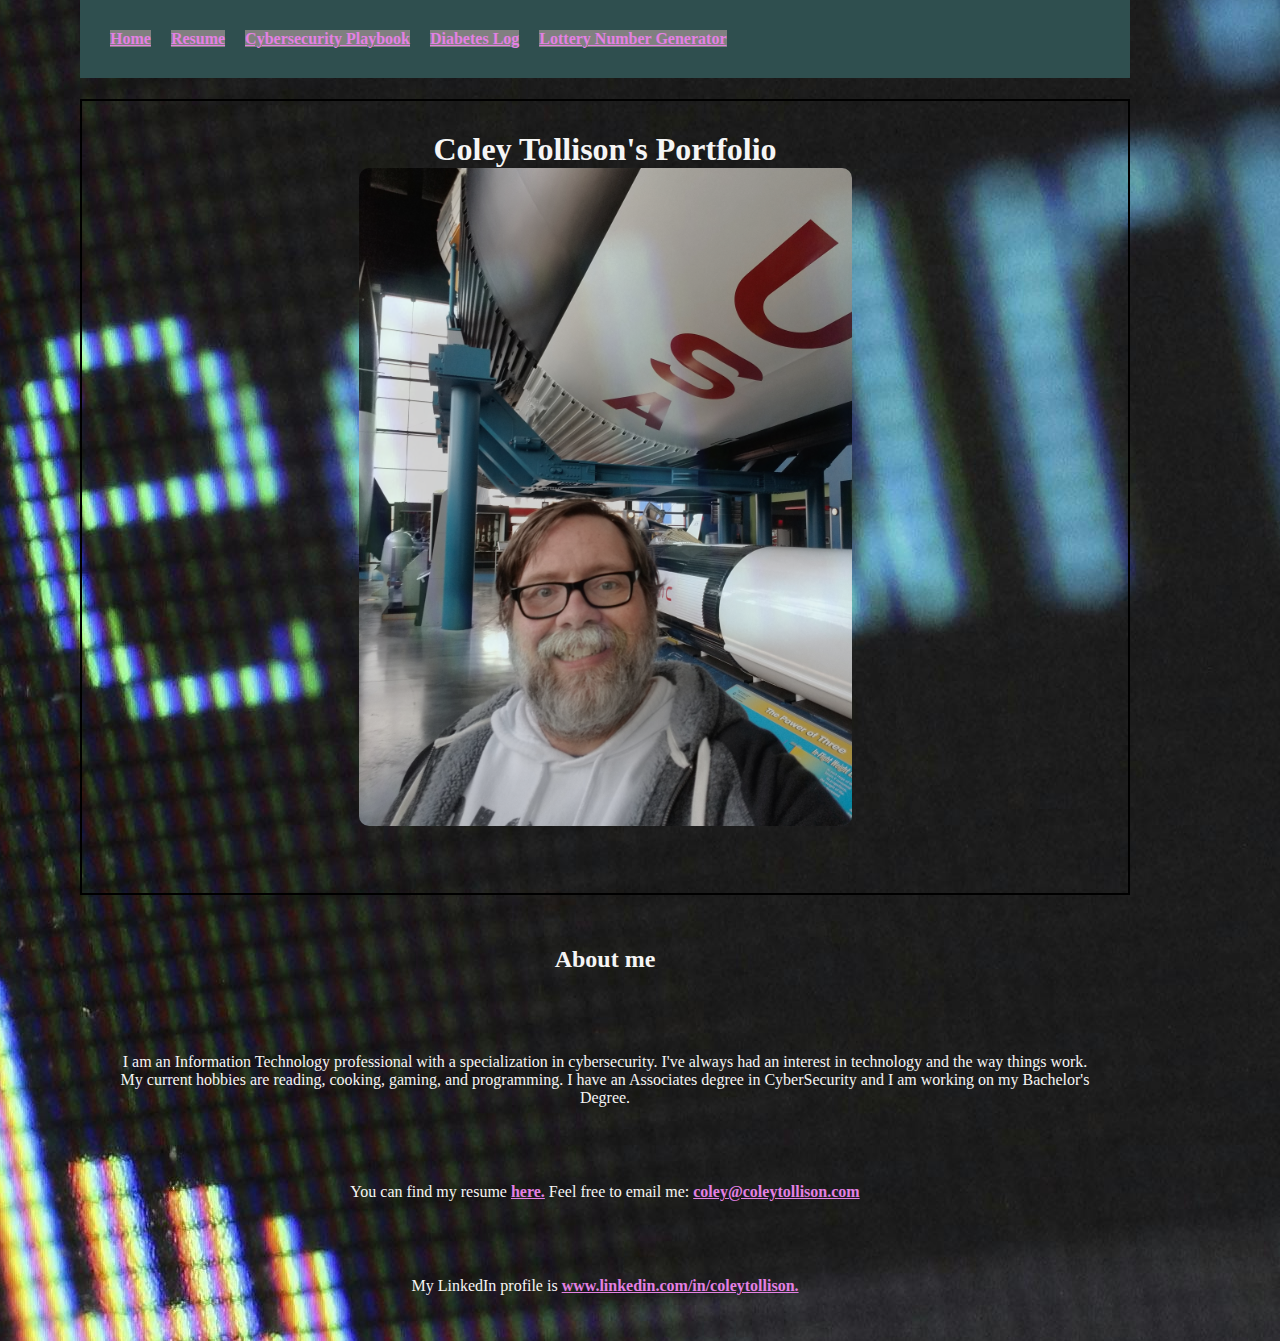
<file: index.html>
<!Doctype html>
<title>Coley Tollison</title>
<html>
<head>
    <link rel="stylesheet" href="styles.css">

</head>
<ul>
    <li><a href="index.html">Home</a></li>
    <li><a href="resume.html">Resume</a></li>
    <li><a href="playbook.html">Cybersecurity Playbook</a></li>
    <li><a href="sugar_app.html">Diabetes Log</a></li>
    <li><a href="lotto.html">Lottery Number Generator</a></li>
</ul>


    <h1>
      Coley Tollison's Portfolio
      <img src="me.jpg" alt="Coley Tollison" width="200" height="200">
      <br>
    </h1>
    <body>
        <h2>About me</h2>
        <p>I am an Information Technology professional with a specialization in cybersecurity.
           I've always had an interest in technology and the way things work. My current hobbies are reading, cooking, gaming, and programming. 
           I have an Associates degree in CyberSecurity and I am working on my Bachelor's Degree.</p>
        <p>You can find my resume <a href="resume.html">here.</a> Feel free to email me: <a href="mailto:coley@coleytollison.com">coley@coleytollison.com</a></p>
        <p>My LinkedIn profile is <a href="www.linkedin.com/in/coleytollison">www.linkedin.com/in/coleytollison.</a></p>
        

    
    </body>
</html>
</file>
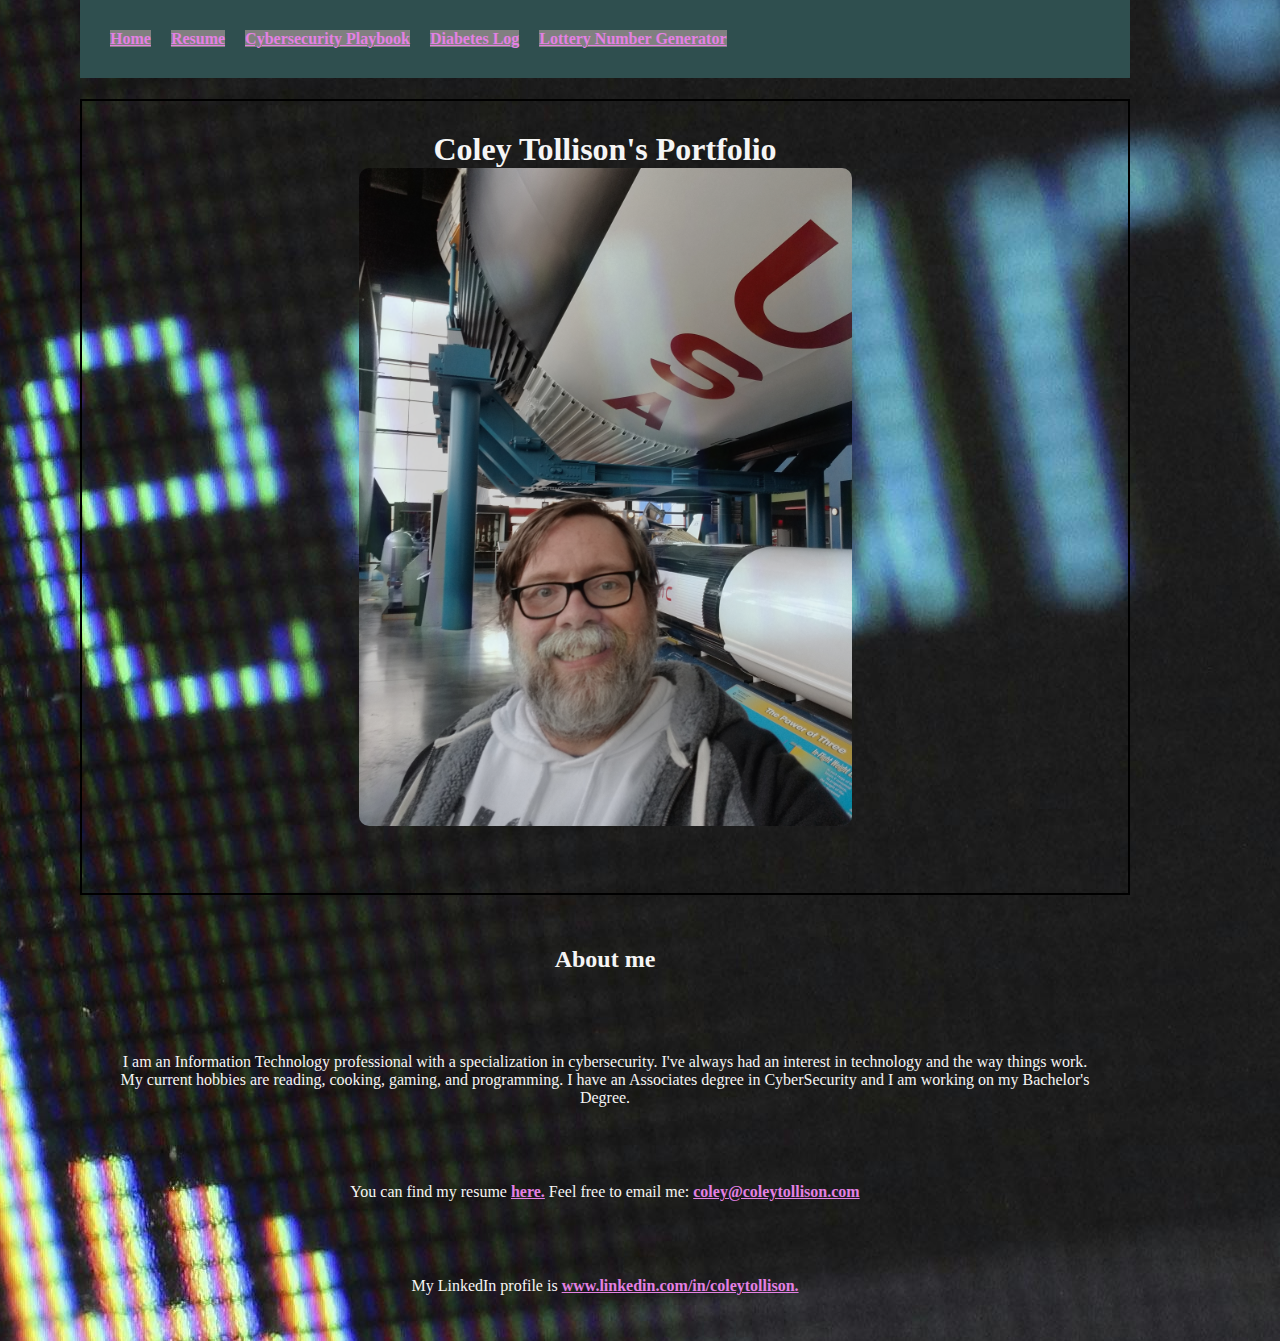
<file: index/index.html>
<!Doctype html>
<title>Coley Tollison</title>
<html>
<head>
    <link rel="stylesheet" href="styles.css">

</head>
<ul>
    <li><a href="index.html">Home</a></li>
    <li><a href="resume.html">Resume</a></li>
    <li><a href="playbook.html">Cybersecurity Playbook</a></li>
    <li><a href="sugar_app.html">Diabetes Log</a></li>
    <li><a href="lotto.html">Lottery Number Generator</a></li>
</ul>


    <h1>
      Coley Tollison's Portfolio
      <img src="me.jpg" alt="Coley Tollison" width="200" height="200">
      <br>
    </h1>
    <body>
        <h2>About me</h2>
        <p>I am an Information Technology professional with a specialization in cybersecurity.
           I've always had an interest in technology and the way things work. My current hobbies are reading, cooking, gaming, and programming. 
           I have an Associates degree in CyberSecurity and I am working on my Bachelor's Degree.</p>
        <p>You can find my resume <a href="resume.html">here.</a> Feel free to email me: <a href="mailto:coley@coleytollison.com">coley@coleytollison.com</a></p>
        <p>My LinkedIn profile is <a href="www.linkedin.com/in/coleytollison">www.linkedin.com/in/coleytollison.</a></p>
        

    
    </body>
</html>
</file>
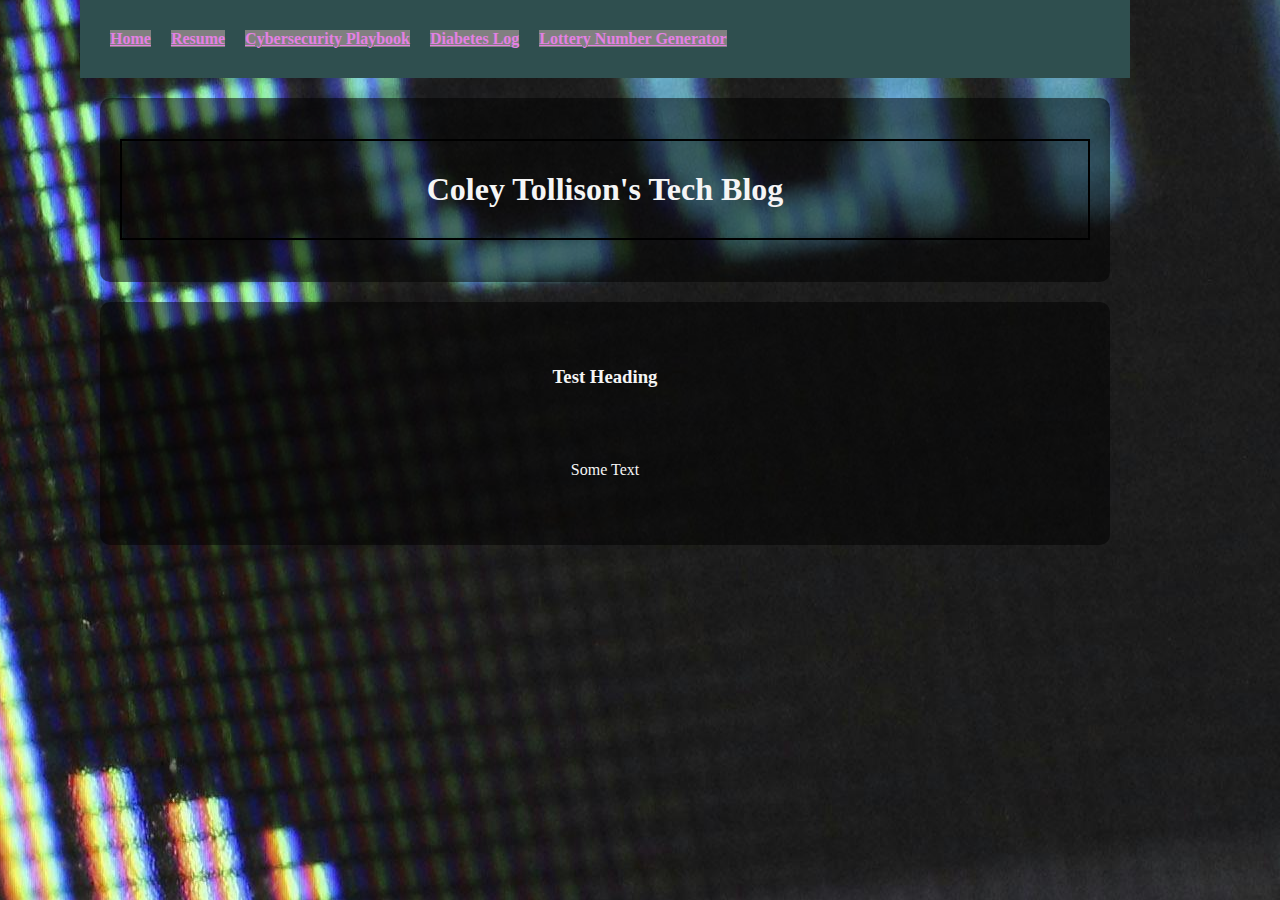
<file: blog.html>
<!DOCTYPE html>
<html lang="en">
<head>
    <!-- Google tag (gtag.js) -->
<script async src="https://www.googletagmanager.com/gtag/js?id=G-0M20490RFX"></script>
<script>
  window.dataLayer = window.dataLayer || [];
  function gtag(){dataLayer.push(arguments);}
  gtag('js', new Date());

  gtag('config', 'G-0M20490RFX');
</script>

     <meta charset="UTF-8">
    <meta name="viewport" content="width=device-width, initial-scale=1.0">
    <title>Tech Blog</title>

    <link rel="stylesheet" href="styles.css">
    <ul>
        <li><a href="index.html">Home</a></li>
        <li><a href="resume.html">Resume</a></li>
        <li><a href="playbook.html">Cybersecurity Playbook</a></li>
        <li><a href="sugar_app.html">Diabetes Log</a></li>
        <li><a href="lotto.html">Lottery Number Generator</a></li>
    </ul>
</head>
<body>
<!-- Google Tag Manager (noscript) -->
<noscript><iframe src="https://www.googletagmanager.com/ns.html?id=GTM-K4D57LZ3"
height="0" width="0" style="display:none;visibility:hidden"></iframe></noscript>
<!-- End Google Tag Manager (noscript) -->
    <meta charset="UTF-8">
    <meta name="viewport" content="width=device-width, initial-scale=1.0">
    <title>Tech Blog</title>
<div class="section">
    <h1>Coley Tollison's Tech Blog</h1>
</div>    

<div class="section">
    <h3>Test Heading</h3>
    <p>Some Text</p>

</div>
</body>

</html>
</file>
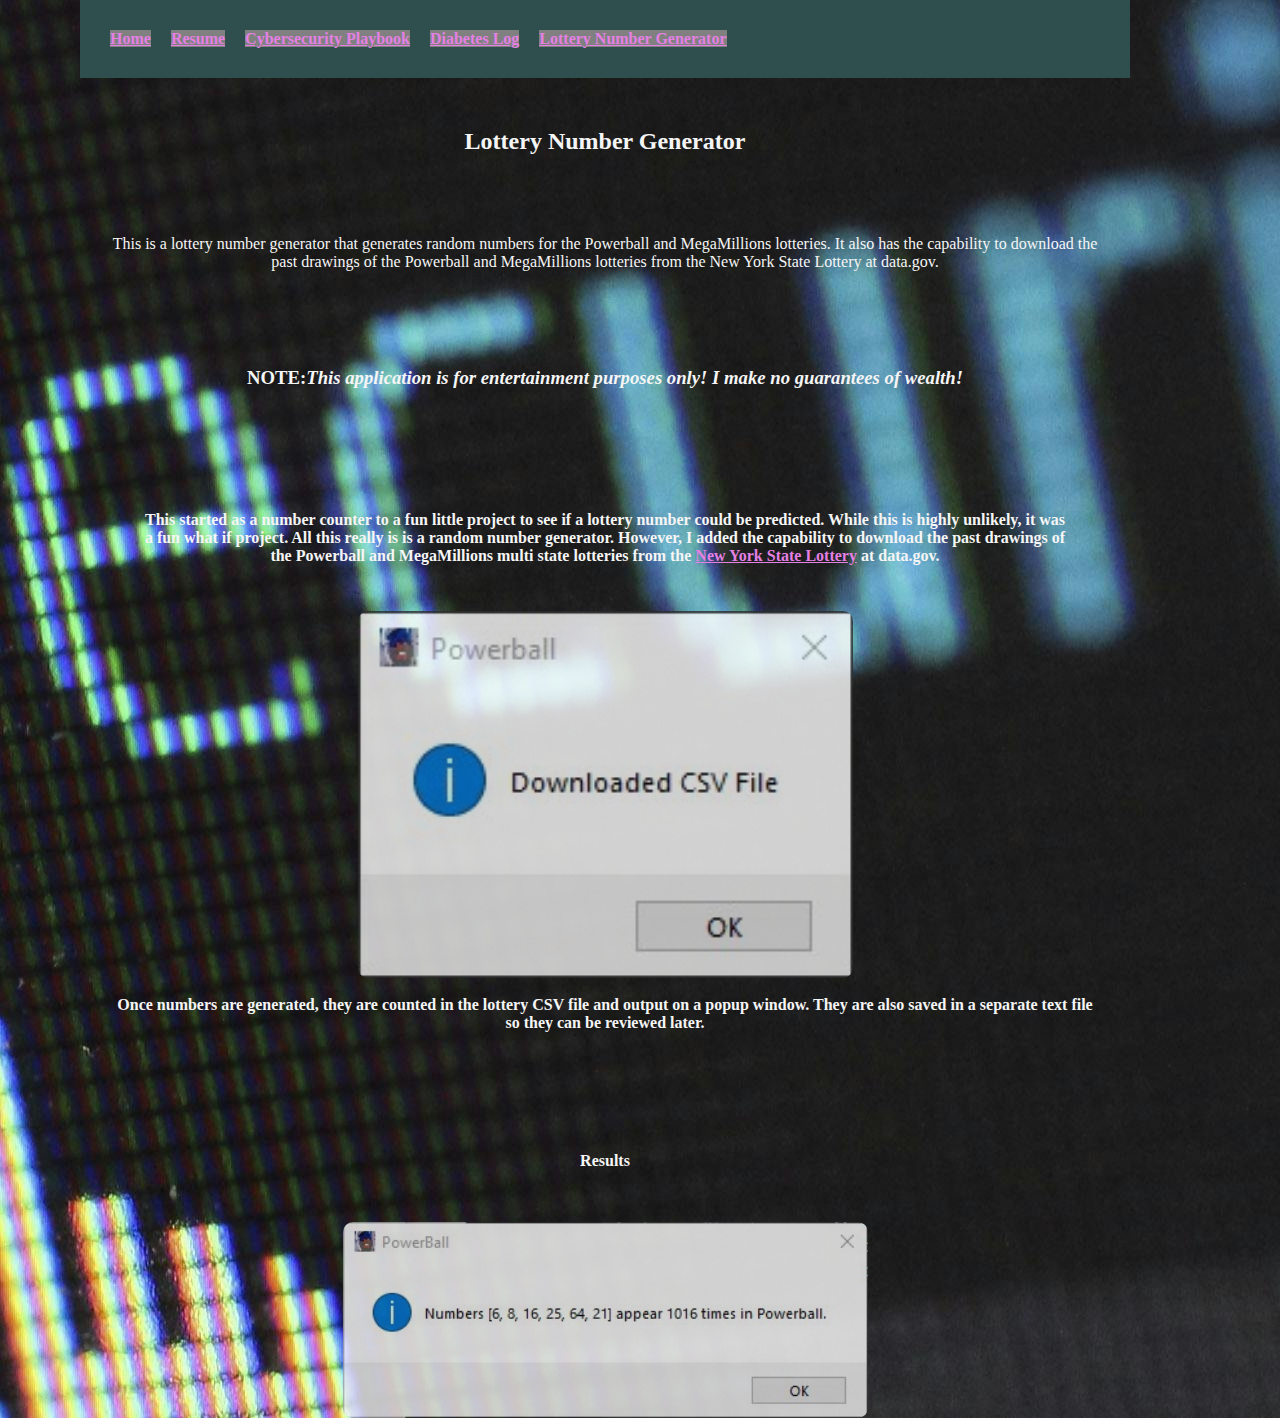
<file: lotto.html>
<!Doctype html>
<title>Lotto App</title>
<html>
<head>
    <link rel="stylesheet" href="styles.css">
</head>
<ul>
    <li><a href="index.html">Home</a></li>
    <li><a href="resume.html">Resume</a></li>
    <li><a href="playbook.html">Cybersecurity Playbook</a></li>
    <li><a href="sugar_app.html">Diabetes Log</a></li>
    <li><a href="lotto.html">Lottery Number Generator</a></li>
</ul>
<body>
<h2>Lottery Number Generator</h2>

<p>This is a lottery number generator that generates random numbers for the Powerball and MegaMillions lotteries. It also has the capability to download the past drawings of the Powerball and MegaMillions lotteries from the New York State Lottery at data.gov.</p>
<h3><br><b>NOTE:</b><i>This application is for entertainment purposes only! I make no guarantees of wealth!</h3></i></h3>
    <h4><p>This started as a number counter to a fun little project to see if a lottery number could be predicted. While this is highly unlikely,
        it was a fun what if project. All this really is is a random number generator. However, I added the capability to download 
    the past drawings of the Powerball and MegaMillions multi state lotteries from the <a href="https://catalog.data.gov/dataset?organization_type=State+Government&tags=new-york-lottery">New York State Lottery</a> at data.gov. </p>
    <img src="pb-dl.jpg" alt="powerball download">
    <br>Once numbers are generated, they are counted in the lottery CSV file and output on a popup window.
        They are also saved in a separate text file so they can be reviewed later.</h4>

    <br><h4><b>Results</b></h4>
    <img src="pbresult.jpg" alt="numbers">
</body>
</html>
</file>
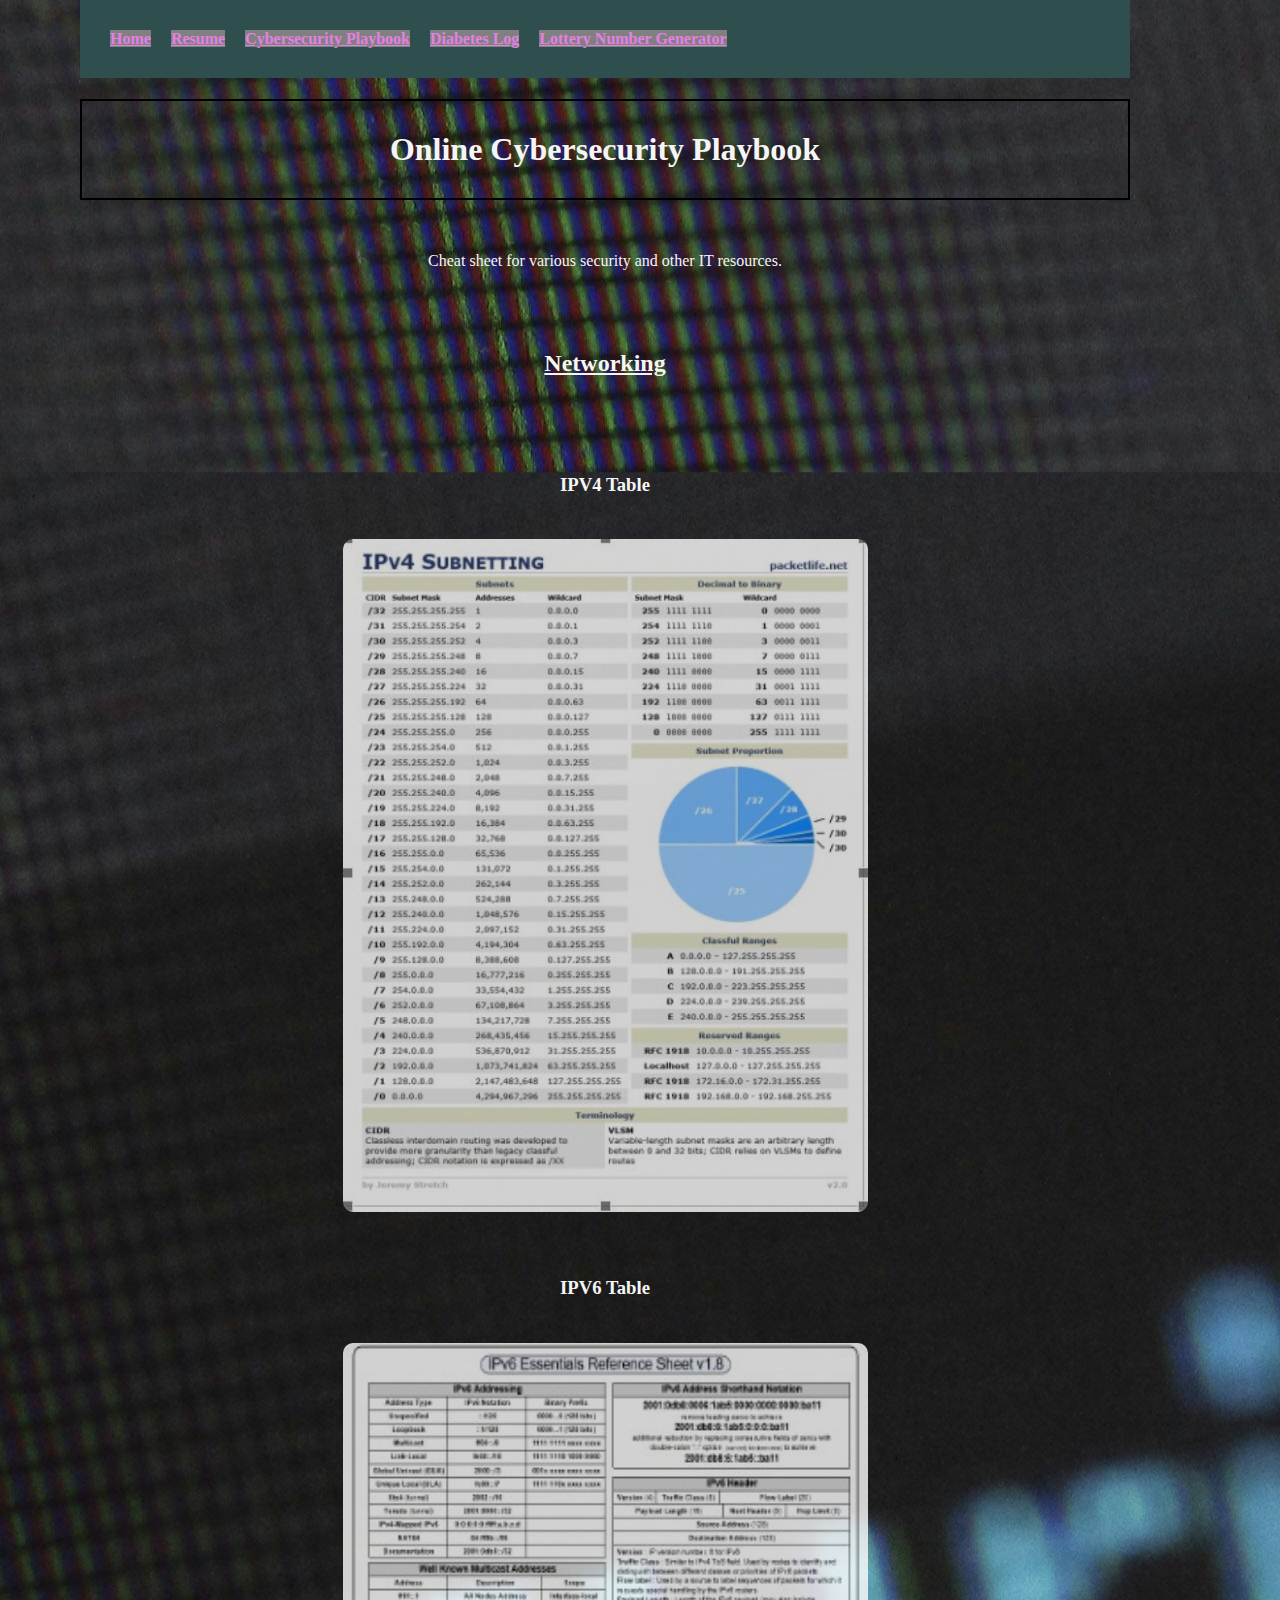
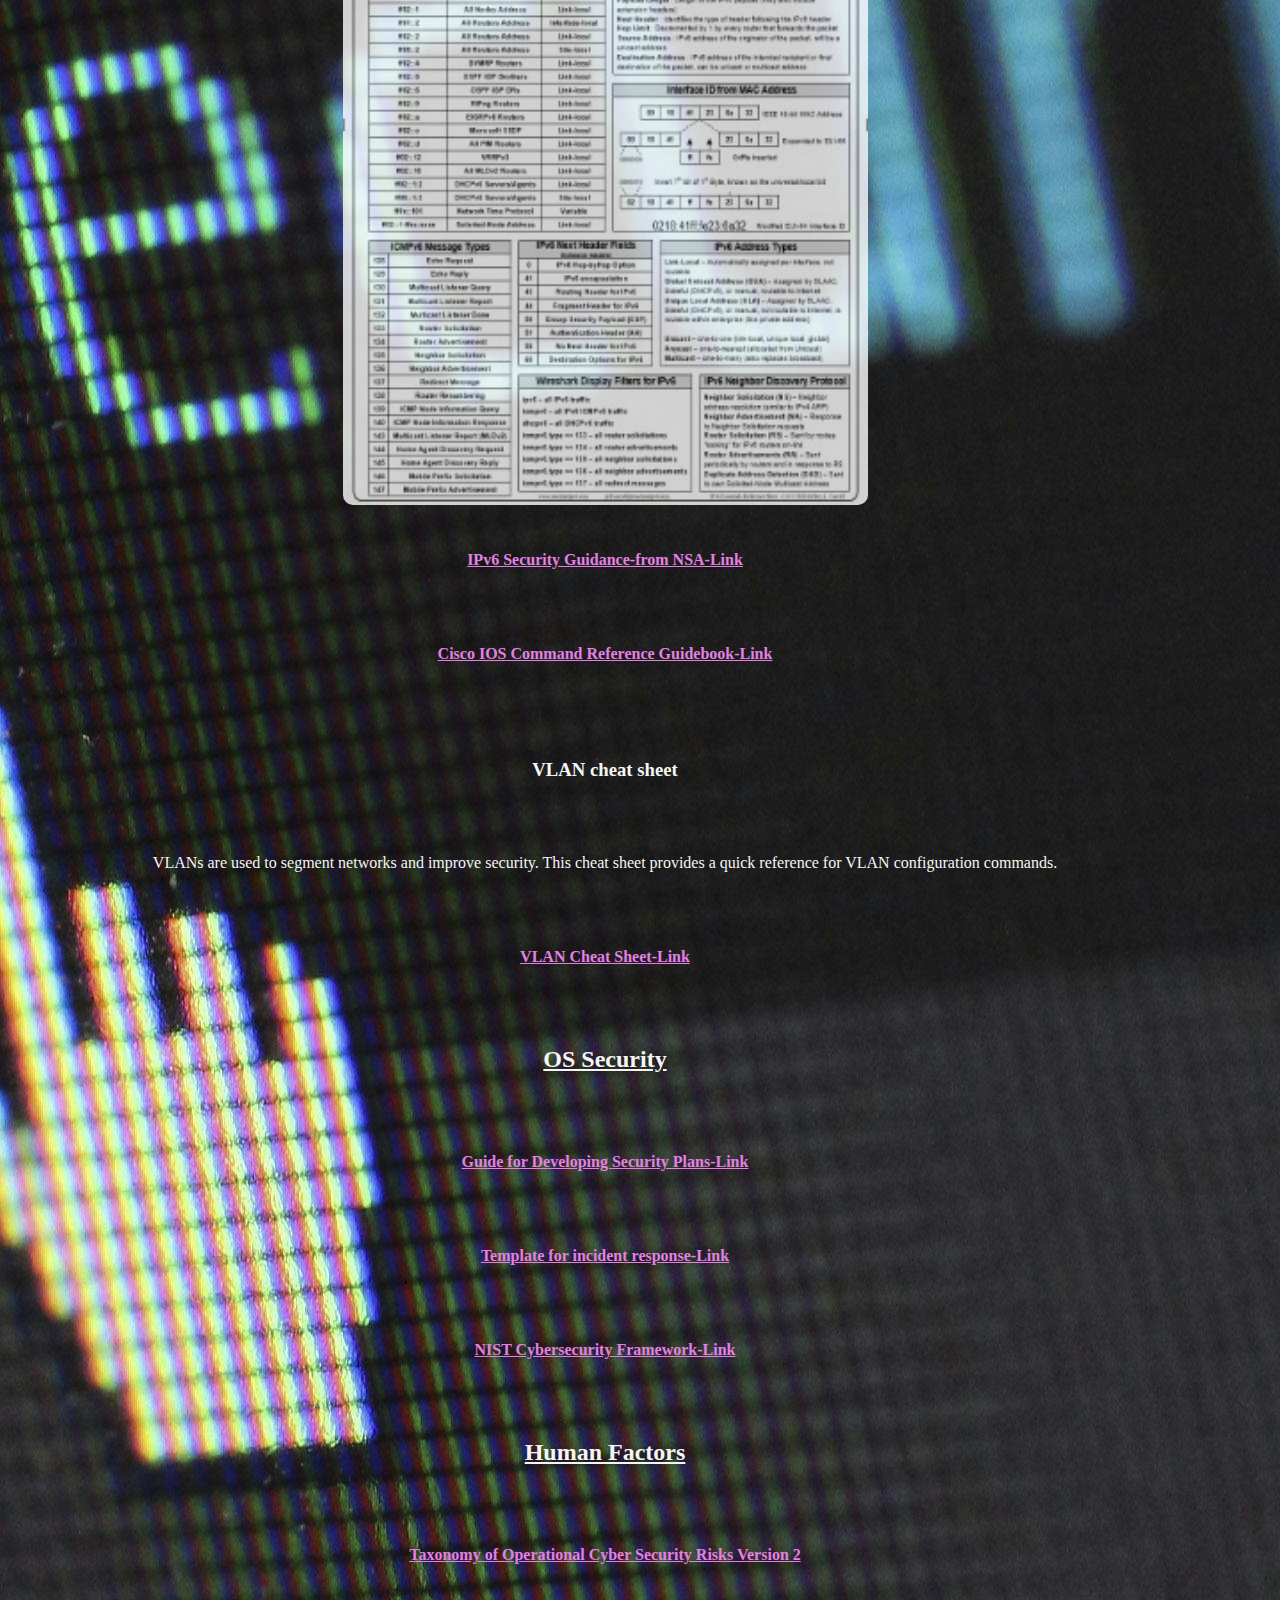
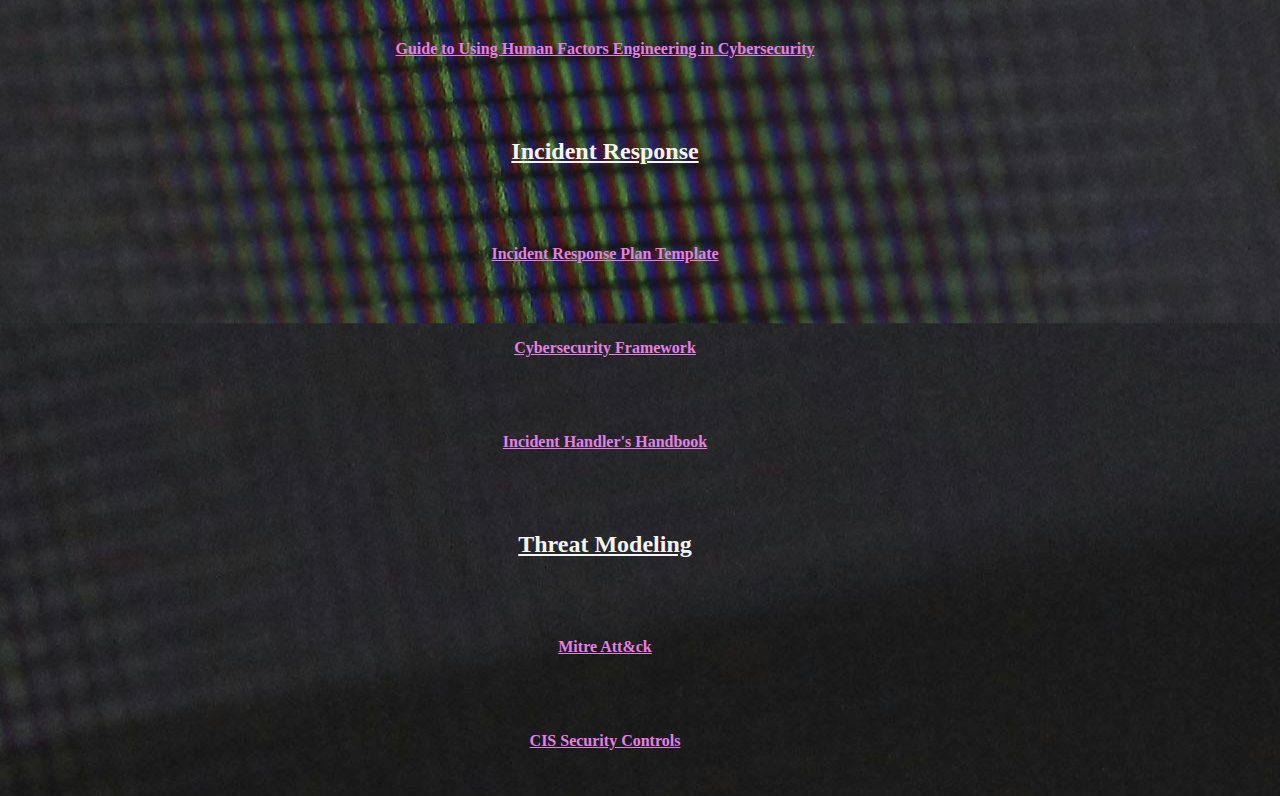
<file: playbook.html>
<!Doctype html>
<title>Cyber Playbook</title>
<html>
<head>

    <link rel="stylesheet" href="styles.css">
</head>

        <ul>
            <li><a href="index.html">Home</a></li>
            <li><a href="resume.html">Resume</a></li>
            <li><a href="playbook.html">Cybersecurity Playbook</a></li>
            <li><a href="sugar_app.html">Diabetes Log</a></li>
            <li><a href="lotto.html">Lottery Number Generator</a></li>
        </ul>
        

<body>
    <h1>
        Online Cybersecurity Playbook
    </h1>
    <p>Cheat sheet for various security and other IT resources.</p>
    <h2><u>Networking</u></h2>
    
    <h3><br>IPV4 Table</h3> 
          <img src="IPV4.jpg"alt="ipv4 table">
        <h3><br>IPV6 Table</h3>
            <img src="ipv6.jpg"alt="ipv6 table">
        <p><a href="https://www.nsa.gov/Press-Room/News-Highlights/Article/Article/3270451/nsa-publishes-internet-protocol-version-6-ipv6-security-guidance/">IPv6 Security Guidance-from NSA-Link</a></li></p>
        <p><a href="https://www.cisco.com/c/en/us/td/docs/ios-xml/ios/fundamentals/command/Cisco_IOS_Configuration_Fundamentals_Command_Reference.pdf">Cisco IOS Command Reference Guidebook-Link</a></li></p>
        <h3><br>VLAN cheat sheet</h3>
        <p>VLANs are used to segment networks and improve security. This cheat sheet provides a quick reference for VLAN configuration commands.</p>
        <p><a href="https://www.cisco.com/c/en/us/support/docs/ip/access-lists/13718-3.html">VLAN Cheat Sheet-Link</a></li></p>

    

    <h2><u>OS Security</u></h2>
    
        <p><a href="https://dl.acm.org/doi/book/10.5555/2206229">Guide for Developing Security Plans-Link</a></p>
        <p><a href="https://www.fedramp.gov/documents-templates/">Template for incident response-Link</a></p>
        <p><a href="https://www.nist.gov/itl/applied-cybersecurity/nist-cybersecurity-center-excellence/nist-cybersecurity-framework">NIST Cybersecurity Framework-Link</a></p>


    <h2><u>Human Factors</u></h2>
    
        <p><a href="https://insights.sei.cmu.edu/documents/2273/2014_004_001_91026.pdf">Taxonomy of Operational Cyber Security Risks Version 2 </a></p>
        <p><a href="https://www.nist.gov/publications/guide-using-human-factors-engineering-cybersecurity">Guide to Using Human Factors Engineering in Cybersecurity</a></p>

    <h2><u>Incident Response</u></h2>
    
        <p><a href="https://www.cisa.gov/sites/default/files/publications/cybersecurity-incident-response-plan-template-508.pdf">Incident Response Plan Template</a></p>
        <p><a href="https://www.nist.gov/cyberframework/online-learning/cybersecurity-framework-components">Cybersecurity Framework</a></p>
        <p><a href="https://www.sans.org/white-papers/33901/">Incident Handler's Handbook</a></p>

    <h2><u>Threat Modeling</u></h2>
        <p><a href="https://attack.mitre.org/techniques/T1566/">Mitre Att&ck</a></p>
        <p><a href="https://www.cisecurity.org/">CIS Security Controls</a></p>
</body>   
</html>
</file>
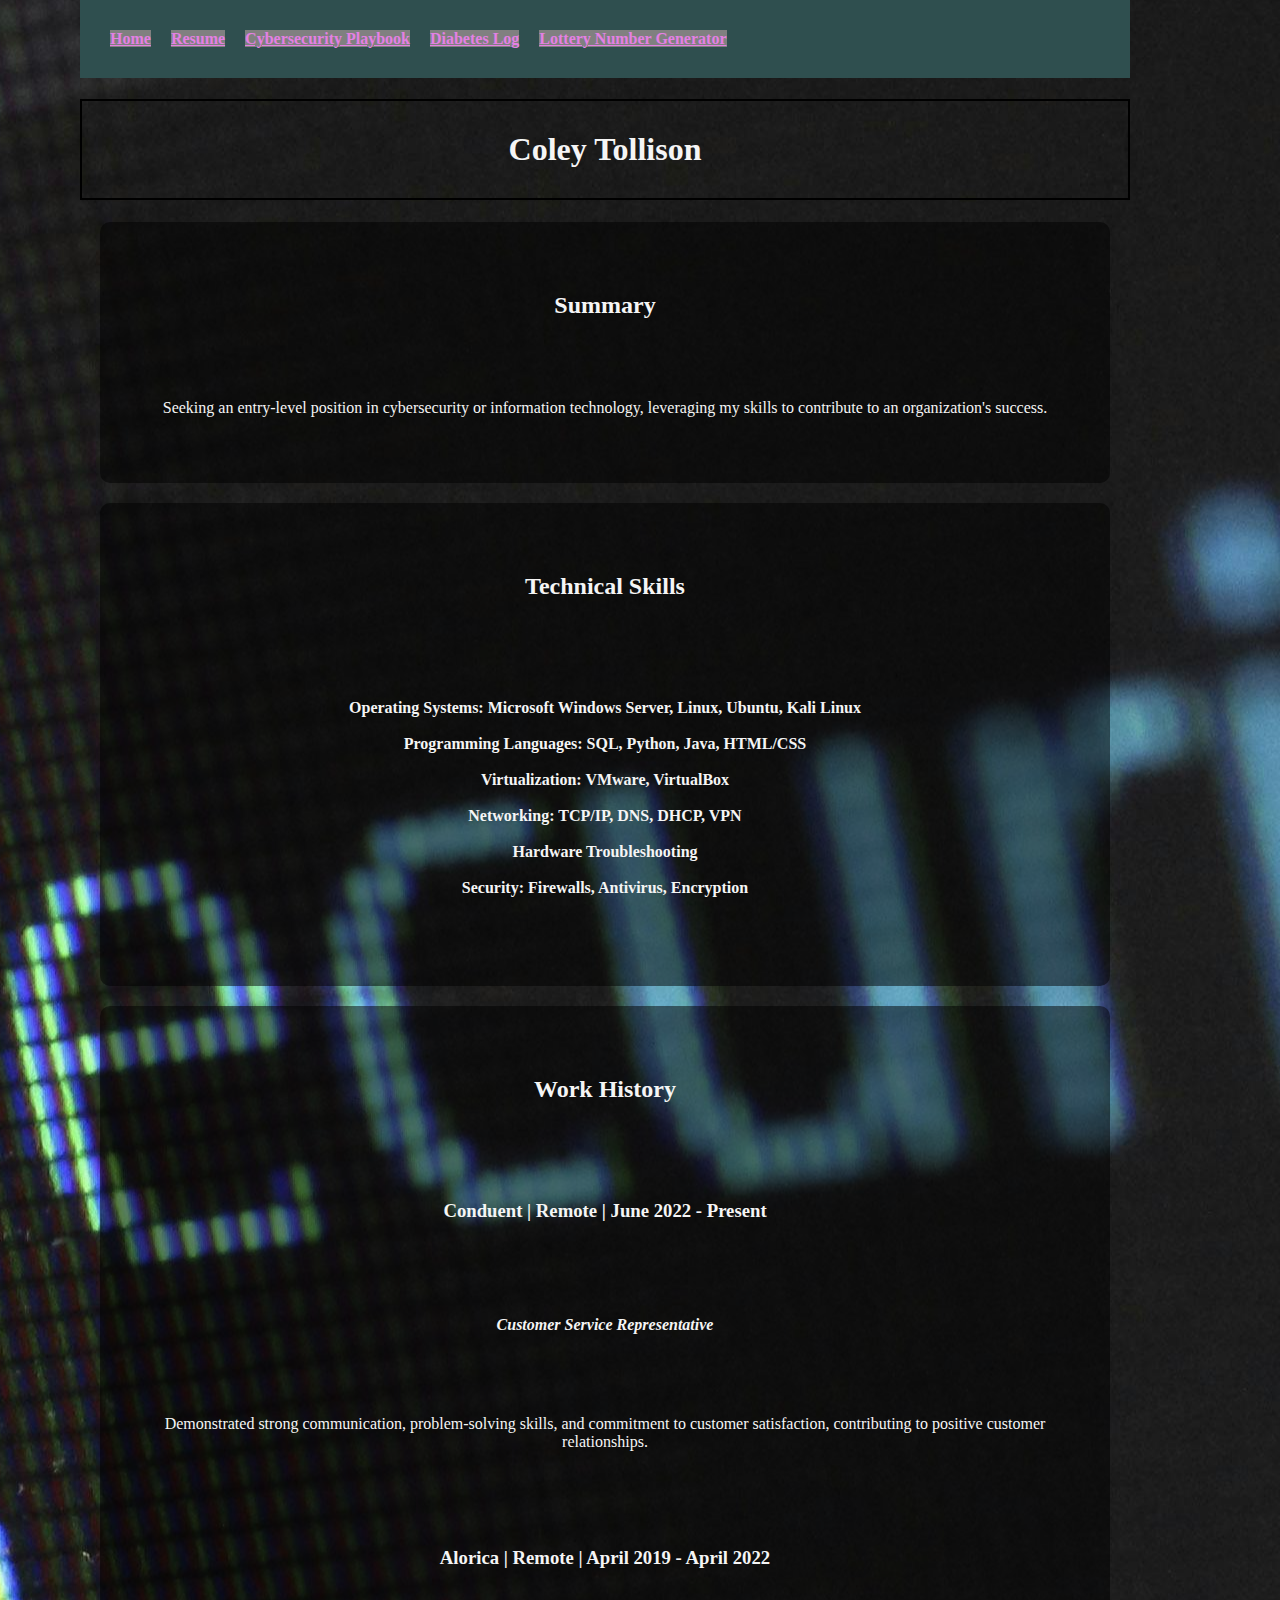
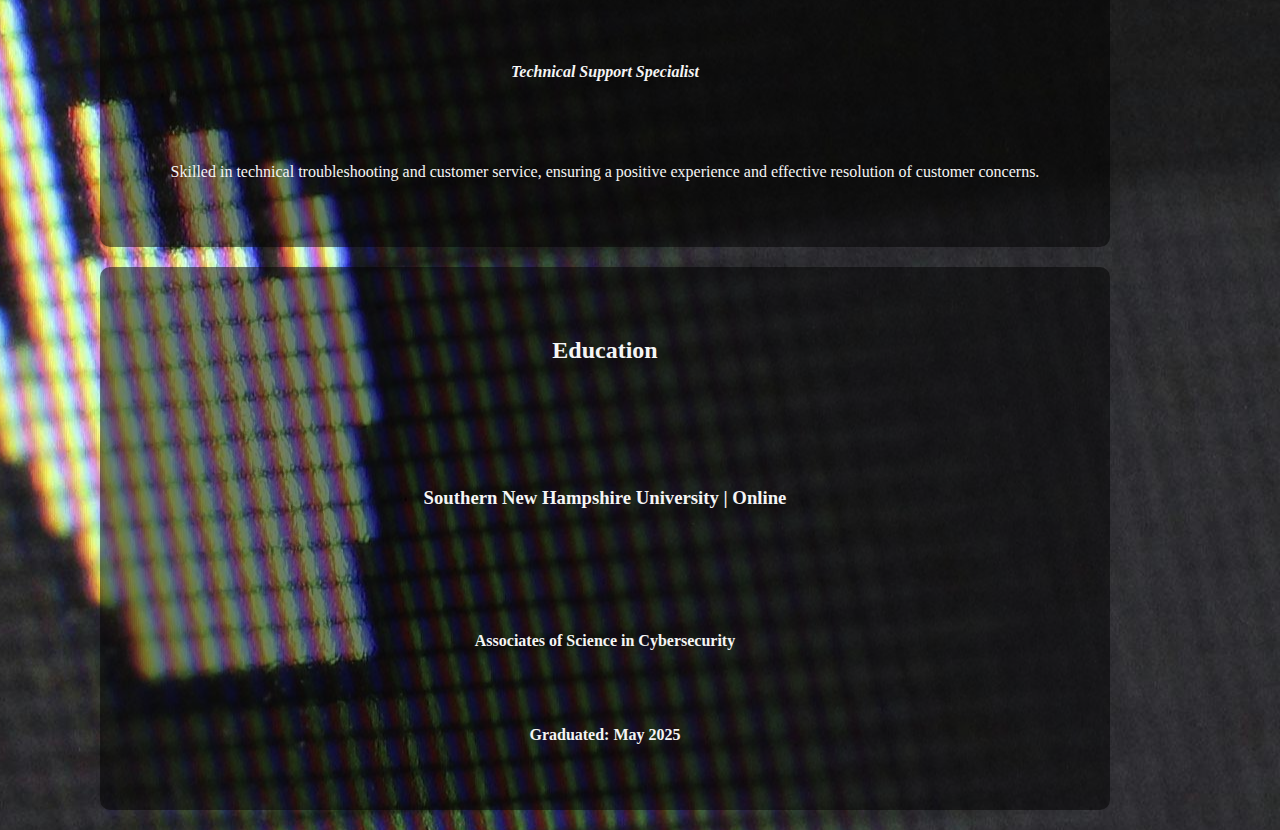
<file: resume.html>
<!Doctype html>
<title>Resume</title>
<html>
<head>
    <link rel="stylesheet" href="styles.css">
</head>
<ul>
    <li><a href="index.html">Home</a></li>
    <li><a href="resume.html">Resume</a></li>
    <li><a href="playbook.html">Cybersecurity Playbook</a></li>
    <li><a href="sugar_app.html">Diabetes Log</a></li>
    <li><a href="lotto.html">Lottery Number Generator</a></li>
</ul>


    <h1>Coley Tollison</h1>
        
<body>
    <div class="section">
        <h2>Summary</h2>
        <p>Seeking an entry-level position in cybersecurity or information technology, leveraging my skills to contribute to an organization's success.</p>
    </div>

    <div class="section">
        <h2>Technical Skills</h2>
        
            <h4><br>Operating Systems: Microsoft Windows Server, Linux, Ubuntu, Kali Linux</br>
            <br>Programming Languages: SQL, Python, Java, HTML/CSS</br>
            <br>Virtualization: VMware, VirtualBox</br>
            <br>Networking: TCP/IP, DNS, DHCP, VPN</br>
            <br>Hardware Troubleshooting</br>
            <br>Security: Firewalls, Antivirus, Encryption</h4></br>
        </ul>
    </div>

    <div class="section">
        <h2>Work History</h2>

        <h3><br><b>Conduent | Remote</b> | June 2022 - Present</br></h3>
        <h4><br><i>Customer Service Representative</i></br></h4>
        <p>Demonstrated strong communication, problem-solving skills, and commitment to customer satisfaction, contributing to positive customer relationships.</p>

        <h3><br><b>Alorica | Remote</b> | April 2019 - April 2022 </br></h3>
        <h4><br><i>Technical Support Specialist</i></br></h4>
        <p>Skilled in technical troubleshooting and customer service, ensuring a positive experience and effective resolution of customer concerns.</p>
    </div>
        
   <div class="section">
        <h2>Education</h2>
        <h3><p><b>Southern New Hampshire University | Online</b></p></h3>
        <p><strong>Associates of Science in Cybersecurity<strong></p>
        <p>Graduated: May 2025</p>
    </div>
   
    
   
</body>
</html>
</file>
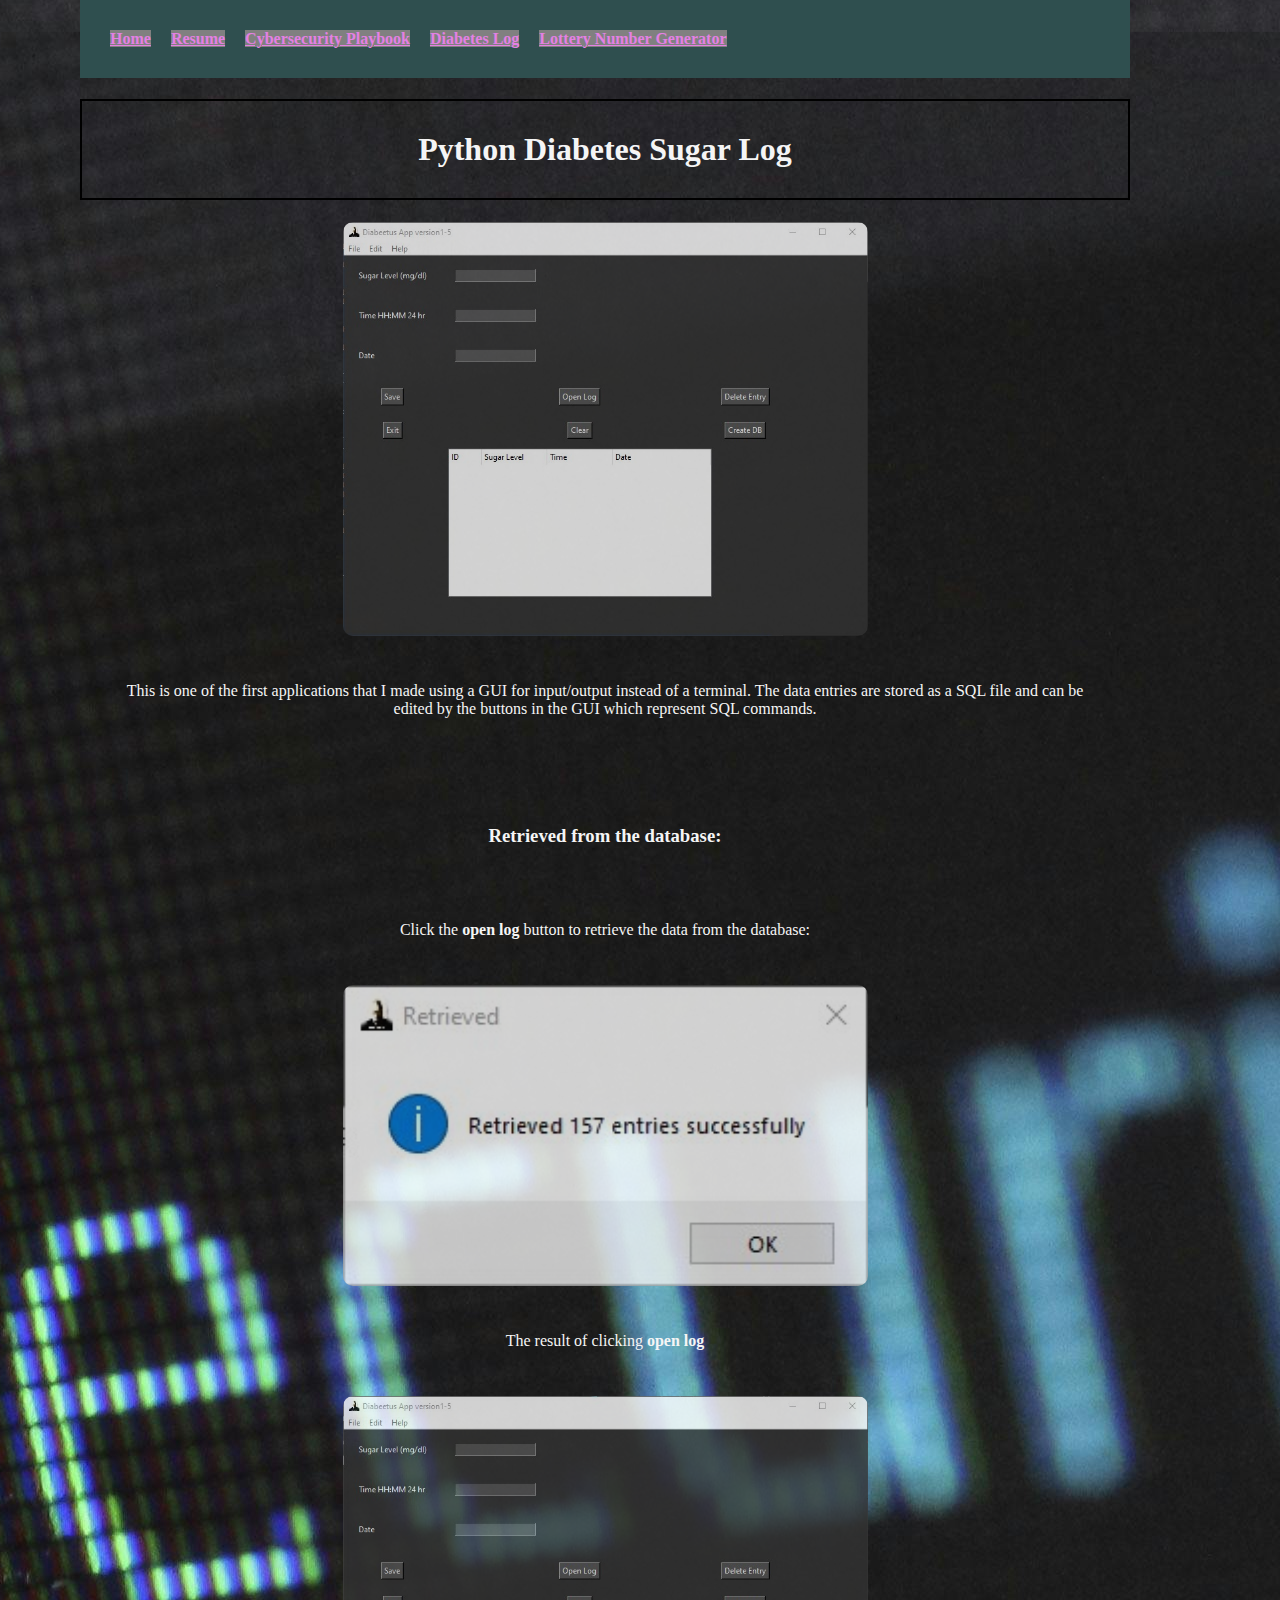
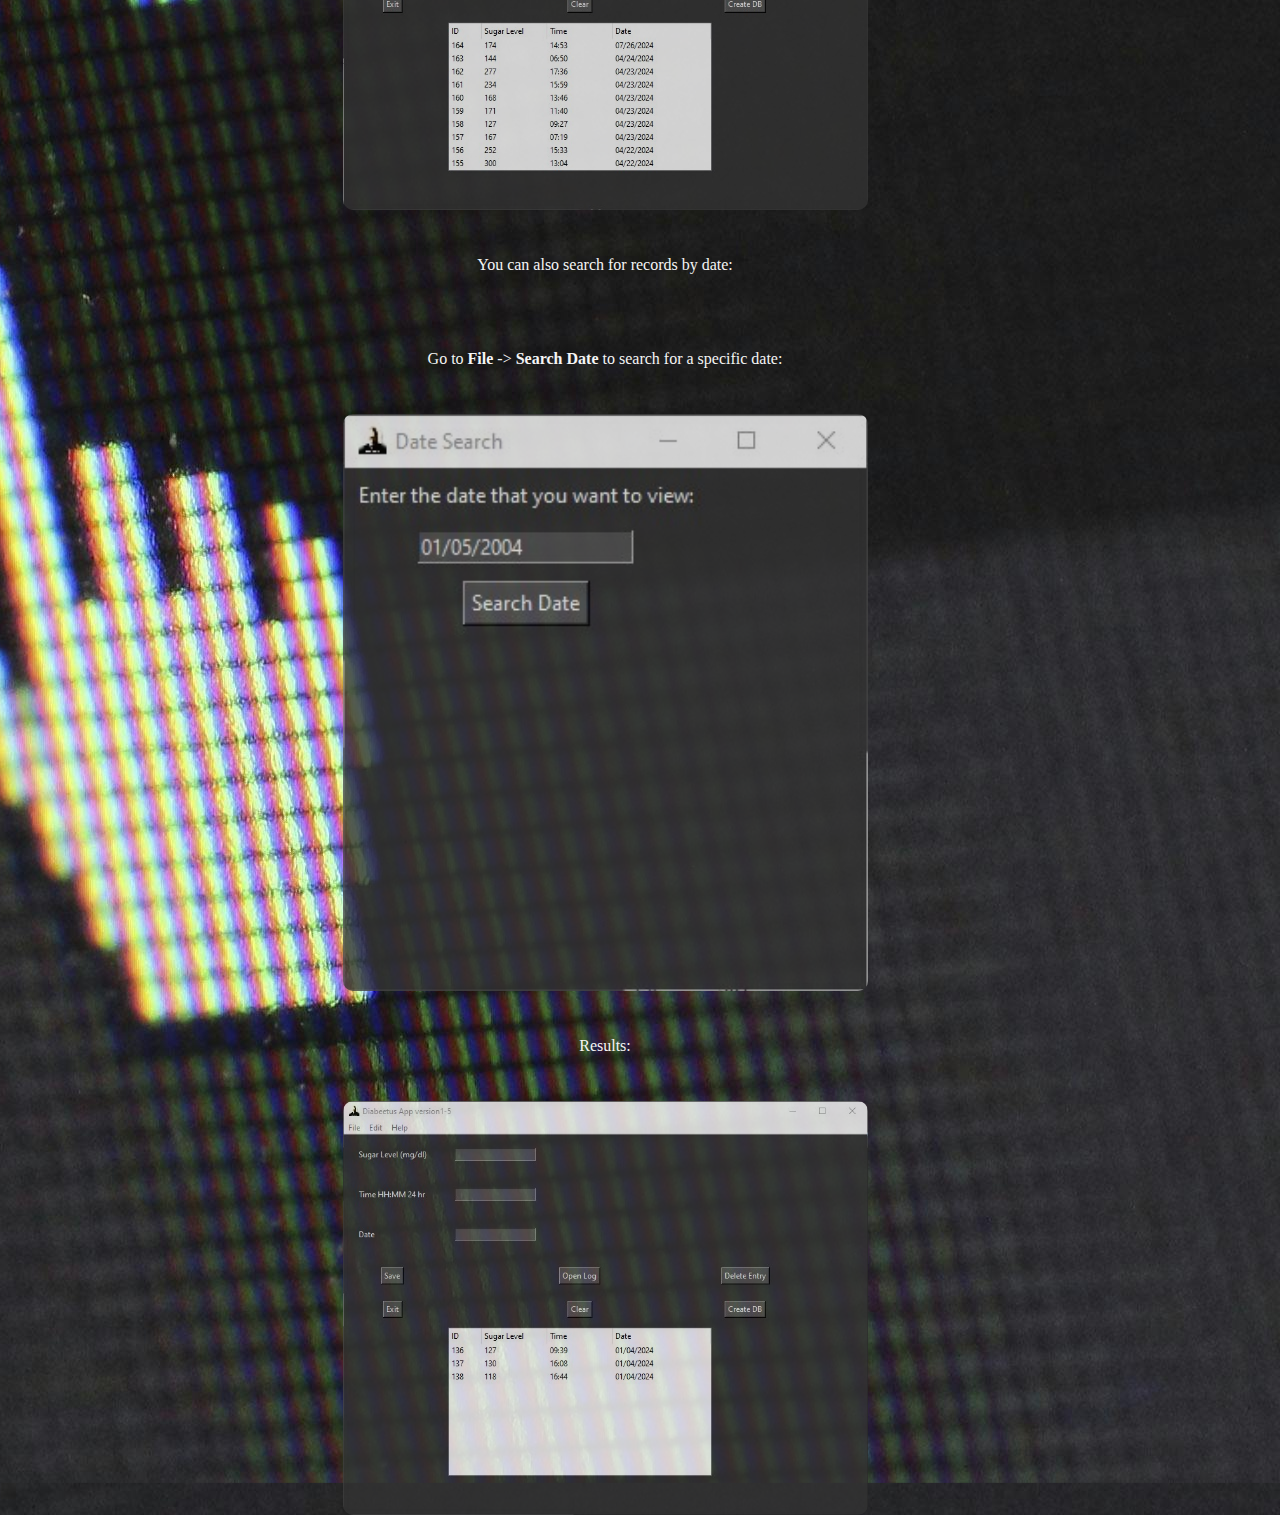
<file: sugar_app.html>
<!Doctype html>
<title>Diabetes App</title>
<html>
<head>
    <link rel="stylesheet" href="styles.css">
    <ul>
        <li><a href="index.html">Home</a></li>
        <li><a href="resume.html">Resume</a></li>
        <li><a href="playbook.html">Cybersecurity Playbook</a></li>
        <li><a href="sugar_app.html">Diabetes Log</a></li>
        <li><a href="lotto.html">Lottery Number Generator</a></li>
    </ul>
</head>
<body>
    <h1>Python Diabetes Sugar Log</h1>
    <img src="sugar1.jpg"alt="sugar app">
    <p>This is one of the first applications that I made using a GUI for input/output instead of a terminal.
        The data entries are stored as a SQL file and can be edited by the buttons in the GUI which represent SQL commands.
    </p>
    <br><h3>Retrieved from the database:</h3>
    <p>Click the <b>open log</b> button to retrieve the data from the database:</p>
    <img src="record_retreval.jpg"alt="pop up">

    <p>The result of clicking <b>open log</b></p>
    <img src="full_record.jpg"alt="The whole database">
    <p>You can also search for records by date:</p>
    <p>Go to <b>File</b> -> <b>Search Date</b> to search for a specific date:</p>
    <img src="date_search.jpg"alt="date search">
    <p>Results:</p>
    <img src="date_record.jpg"alt="Dates">


</body>
</html>
</file>
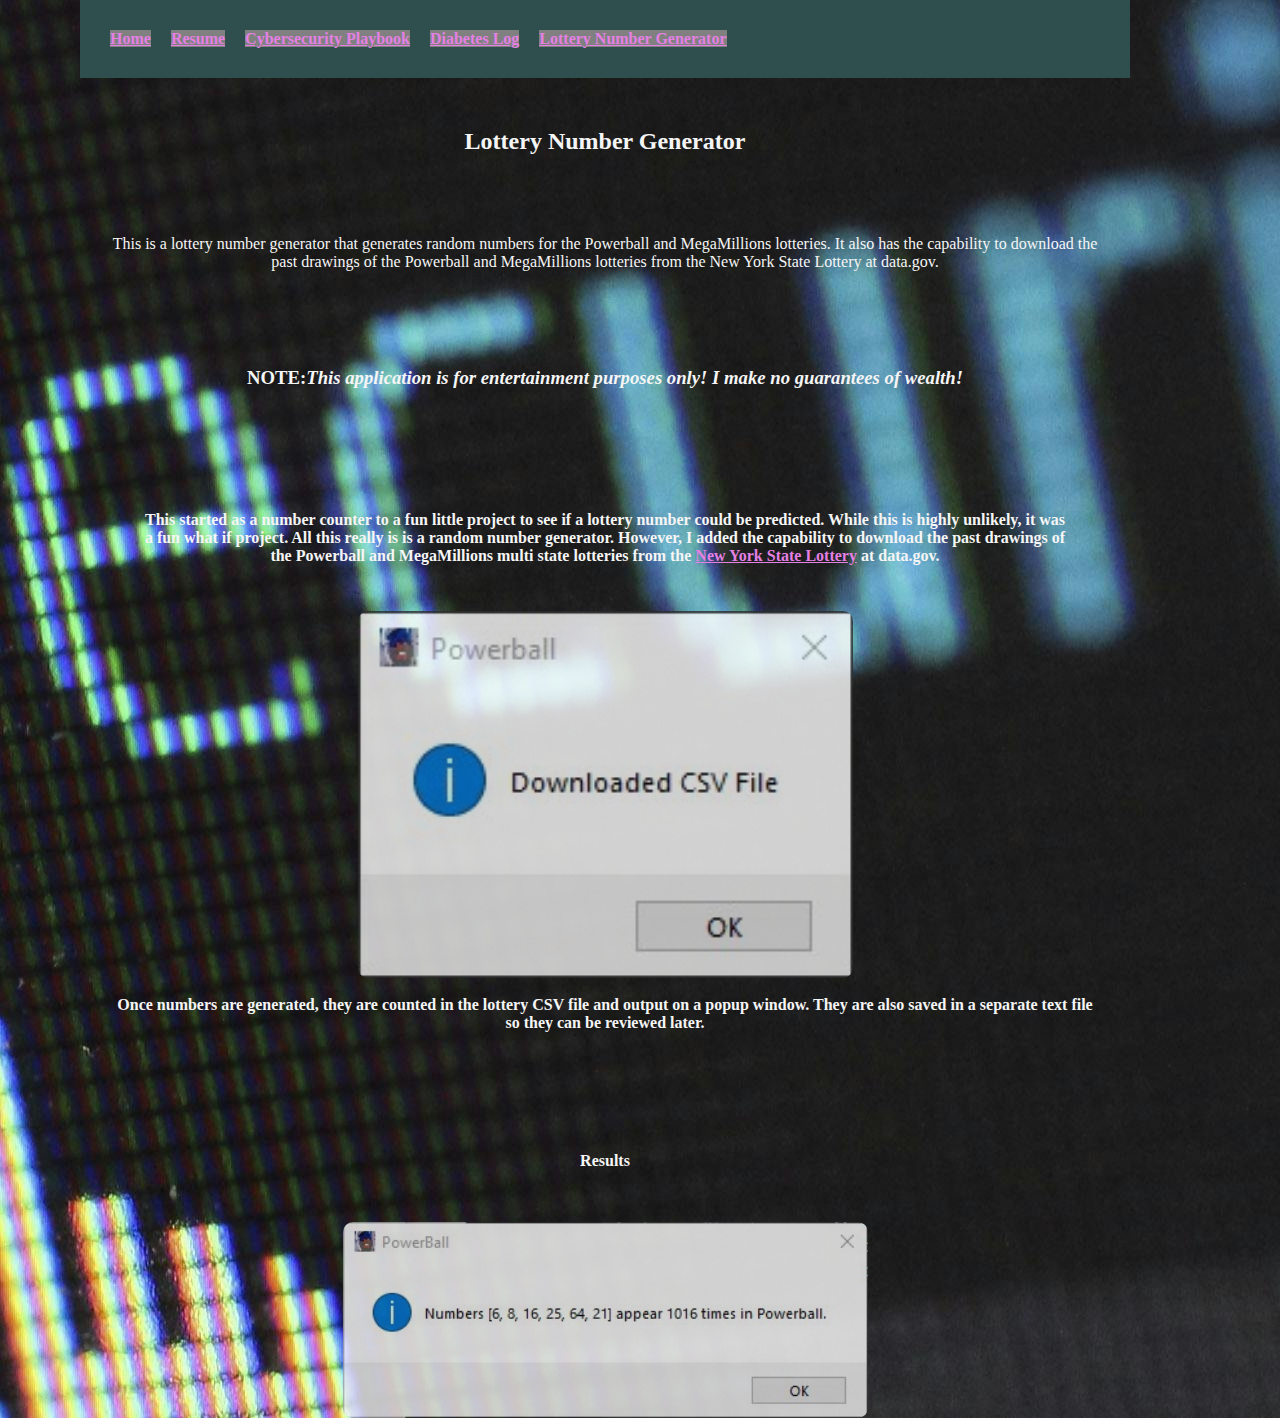
<file: index/lotto.html>
<!Doctype html>
<title>Lotto App</title>
<html>
<head>
    <link rel="stylesheet" href="styles.css">
</head>
<ul>
    <li><a href="index.html">Home</a></li>
    <li><a href="resume.html">Resume</a></li>
    <li><a href="playbook.html">Cybersecurity Playbook</a></li>
    <li><a href="sugar_app.html">Diabetes Log</a></li>
    <li><a href="lotto.html">Lottery Number Generator</a></li>
</ul>
<body>
<h2>Lottery Number Generator</h2>

<p>This is a lottery number generator that generates random numbers for the Powerball and MegaMillions lotteries. It also has the capability to download the past drawings of the Powerball and MegaMillions lotteries from the New York State Lottery at data.gov.</p>
<h3><br><b>NOTE:</b><i>This application is for entertainment purposes only! I make no guarantees of wealth!</h3></i></h3>
    <h4><p>This started as a number counter to a fun little project to see if a lottery number could be predicted. While this is highly unlikely,
        it was a fun what if project. All this really is is a random number generator. However, I added the capability to download 
    the past drawings of the Powerball and MegaMillions multi state lotteries from the <a href="https://catalog.data.gov/dataset?organization_type=State+Government&tags=new-york-lottery">New York State Lottery</a> at data.gov. </p>
    <img src="pb-dl.jpg" alt="powerball download">
    <br>Once numbers are generated, they are counted in the lottery CSV file and output on a popup window.
        They are also saved in a separate text file so they can be reviewed later.</h4>

    <br><h4><b>Results</b></h4>
    <img src="pbresult.jpg" alt="numbers">
</body>
</html>
</file>
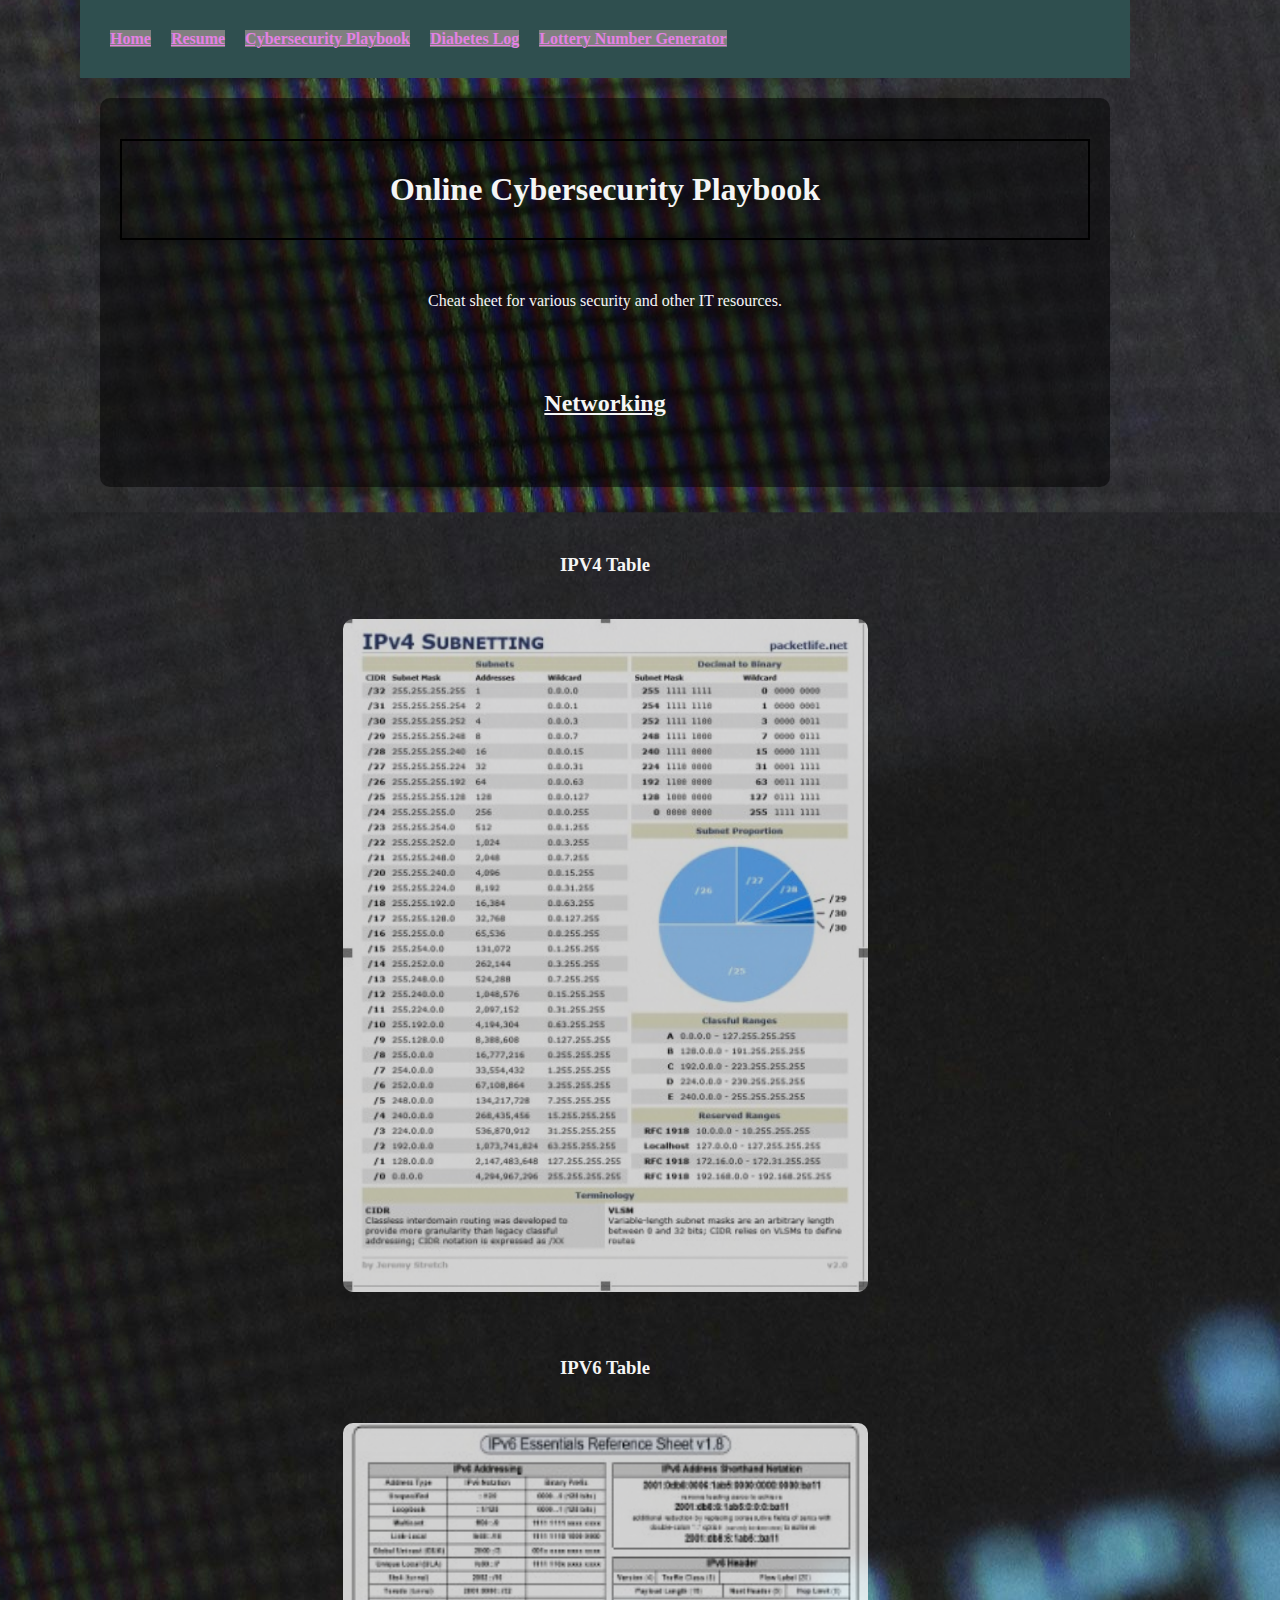
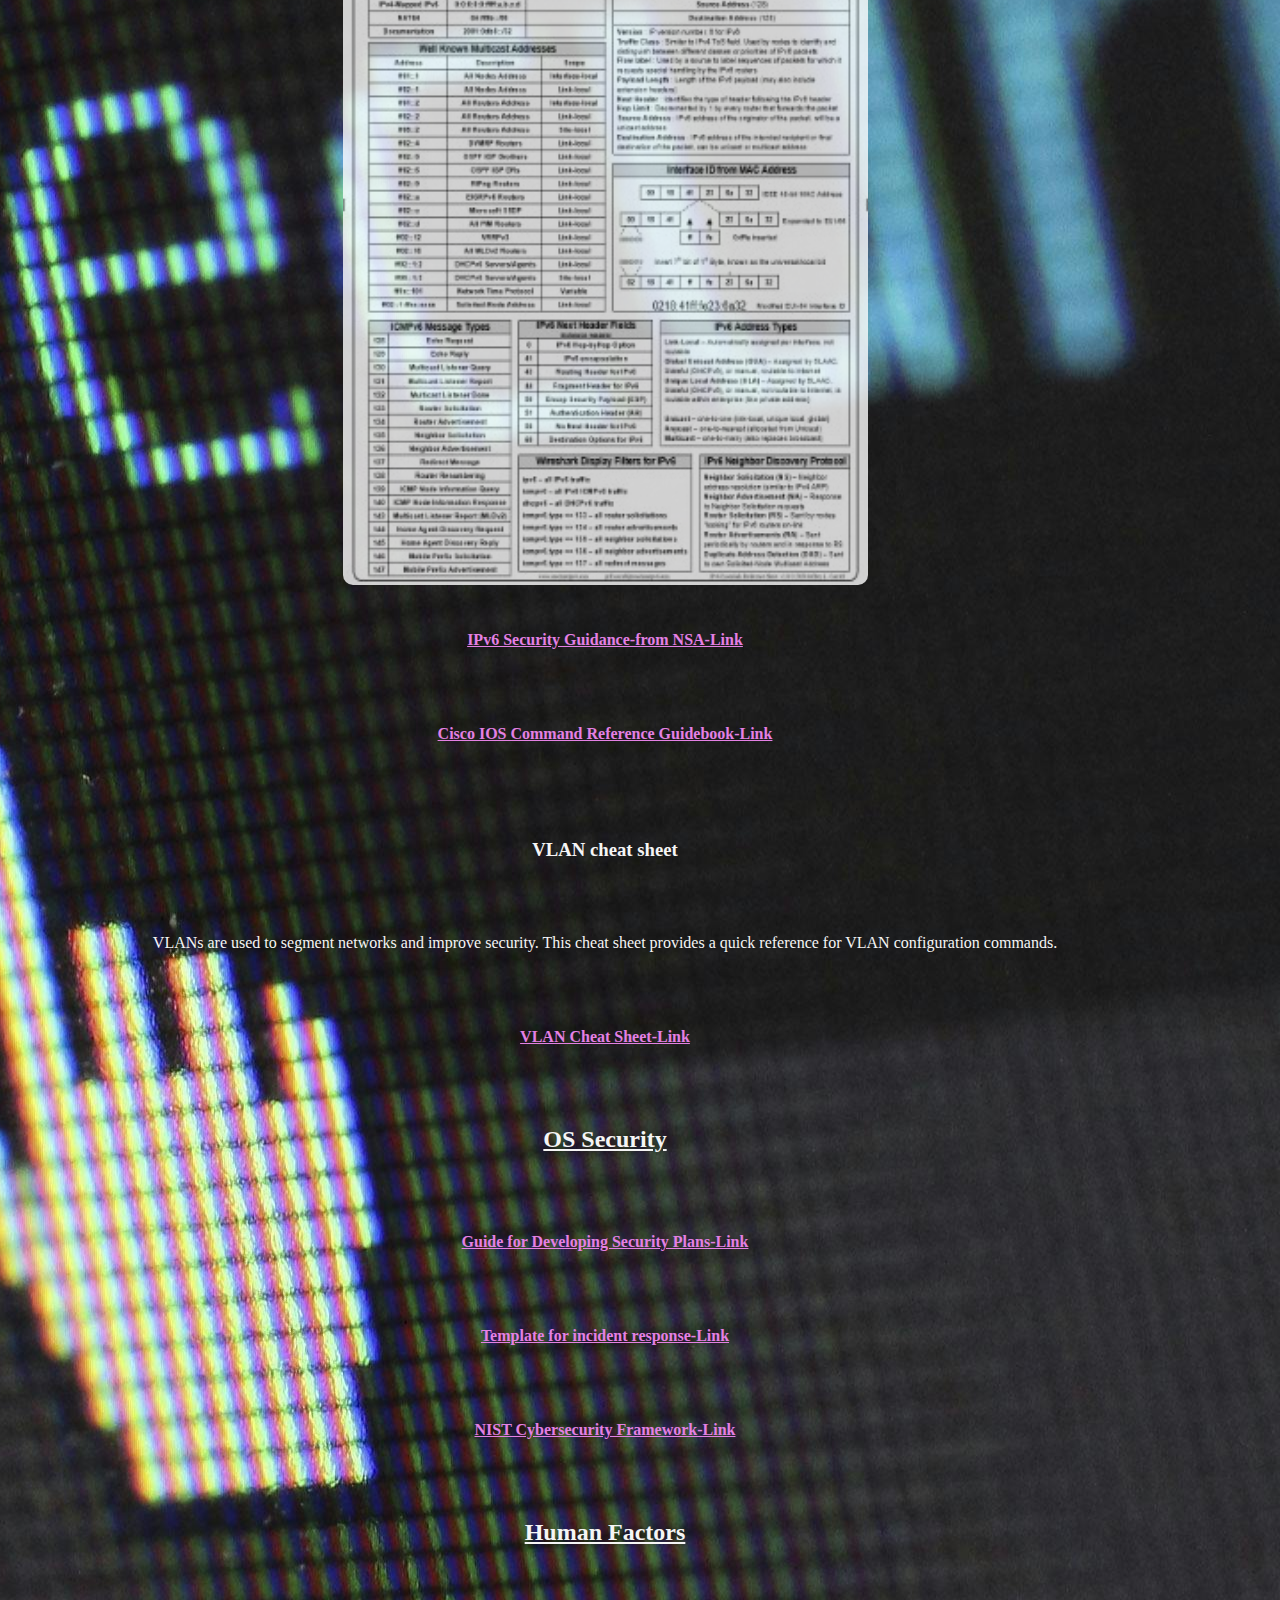
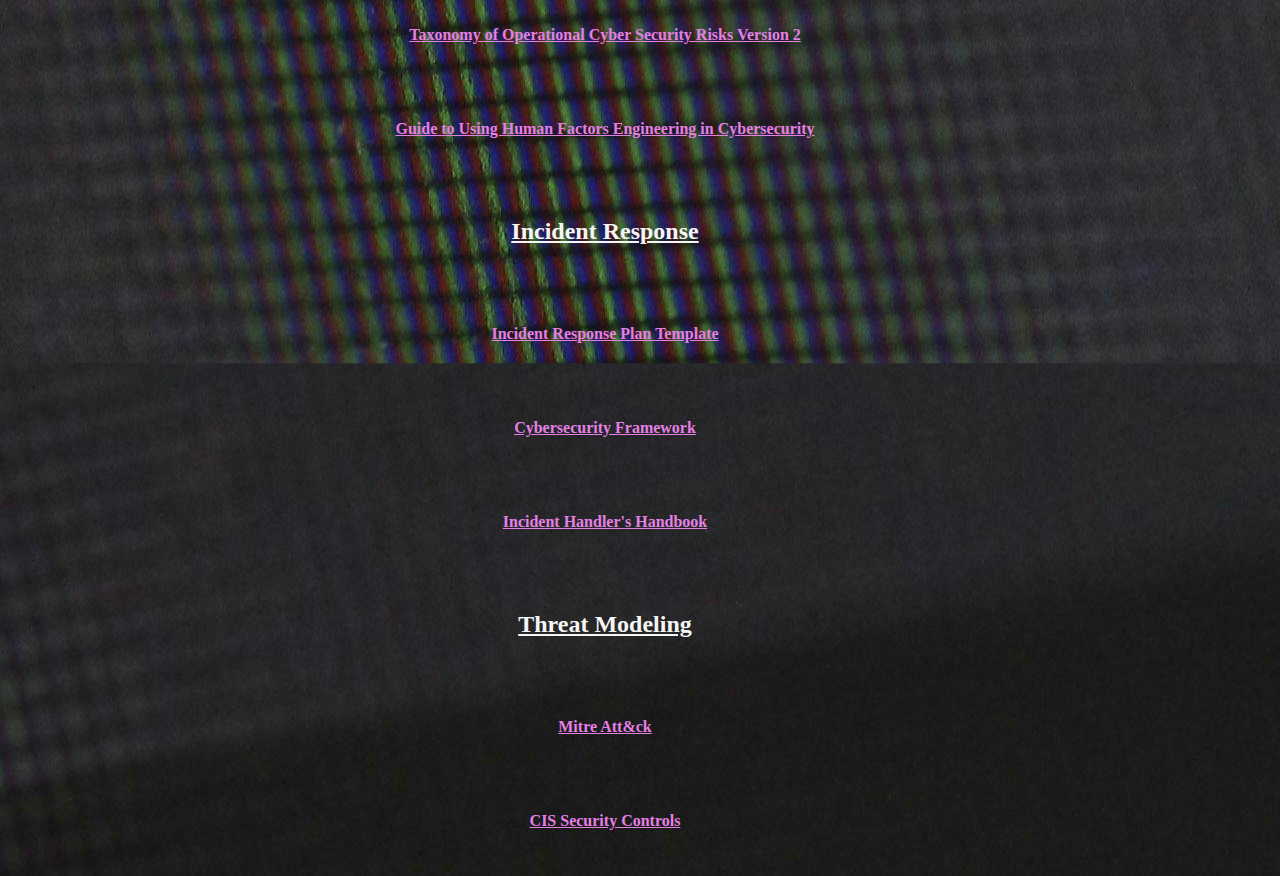
<file: index/playbook.html>
<!Doctype html>
<title>Cyber Playbook</title>
<html>
<head>

    <link rel="stylesheet" href="styles.css">
</head>

        <ul>
            <li><a href="index.html">Home</a></li>
            <li><a href="resume.html">Resume</a></li>
            <li><a href="playbook.html">Cybersecurity Playbook</a></li>
            <li><a href="sugar_app.html">Diabetes Log</a></li>
            <li><a href="lotto.html">Lottery Number Generator</a></li>
        </ul>
        

<body>
    <div class="section">
    <h1>
        Online Cybersecurity Playbook
    </h1>
    <p>Cheat sheet for various security and other IT resources.</p>
    <h2><u>Networking</u></h2>
    </div>
    
    <h3><br>IPV4 Table</h3> 
          <img src="IPV4.jpg"alt="ipv4 table">
        <h3><br>IPV6 Table</h3>
            <img src="ipv6.jpg"alt="ipv6 table">
        <p><a href="https://www.nsa.gov/Press-Room/News-Highlights/Article/Article/3270451/nsa-publishes-internet-protocol-version-6-ipv6-security-guidance/">IPv6 Security Guidance-from NSA-Link</a></li></p>
        <p><a href="https://www.cisco.com/c/en/us/td/docs/ios-xml/ios/fundamentals/command/Cisco_IOS_Configuration_Fundamentals_Command_Reference.pdf">Cisco IOS Command Reference Guidebook-Link</a></li></p>
        <h3><br>VLAN cheat sheet</h3>
        <p>VLANs are used to segment networks and improve security. This cheat sheet provides a quick reference for VLAN configuration commands.</p>
        <p><a href="https://www.cisco.com/c/en/us/support/docs/ip/access-lists/13718-3.html">VLAN Cheat Sheet-Link</a></li></p>

    

    <h2><u>OS Security</u></h2>
    
        <p><a href="https://dl.acm.org/doi/book/10.5555/2206229">Guide for Developing Security Plans-Link</a></p>
        <p><a href="https://www.fedramp.gov/documents-templates/">Template for incident response-Link</a></p>
        <p><a href="https://www.nist.gov/itl/applied-cybersecurity/nist-cybersecurity-center-excellence/nist-cybersecurity-framework">NIST Cybersecurity Framework-Link</a></p>


    <h2><u>Human Factors</u></h2>
    
        <p><a href="https://insights.sei.cmu.edu/documents/2273/2014_004_001_91026.pdf">Taxonomy of Operational Cyber Security Risks Version 2 </a></p>
        <p><a href="https://www.nist.gov/publications/guide-using-human-factors-engineering-cybersecurity">Guide to Using Human Factors Engineering in Cybersecurity</a></p>

    <h2><u>Incident Response</u></h2>
    
        <p><a href="https://www.cisa.gov/sites/default/files/publications/cybersecurity-incident-response-plan-template-508.pdf">Incident Response Plan Template</a></p>
        <p><a href="https://www.nist.gov/cyberframework/online-learning/cybersecurity-framework-components">Cybersecurity Framework</a></p>
        <p><a href="https://www.sans.org/white-papers/33901/">Incident Handler's Handbook</a></p>

    <h2><u>Threat Modeling</u></h2>
        <p><a href="https://attack.mitre.org/techniques/T1566/">Mitre Att&ck</a></p>
        <p><a href="https://www.cisecurity.org/">CIS Security Controls</a></p>
</body>   
</html>
</file>
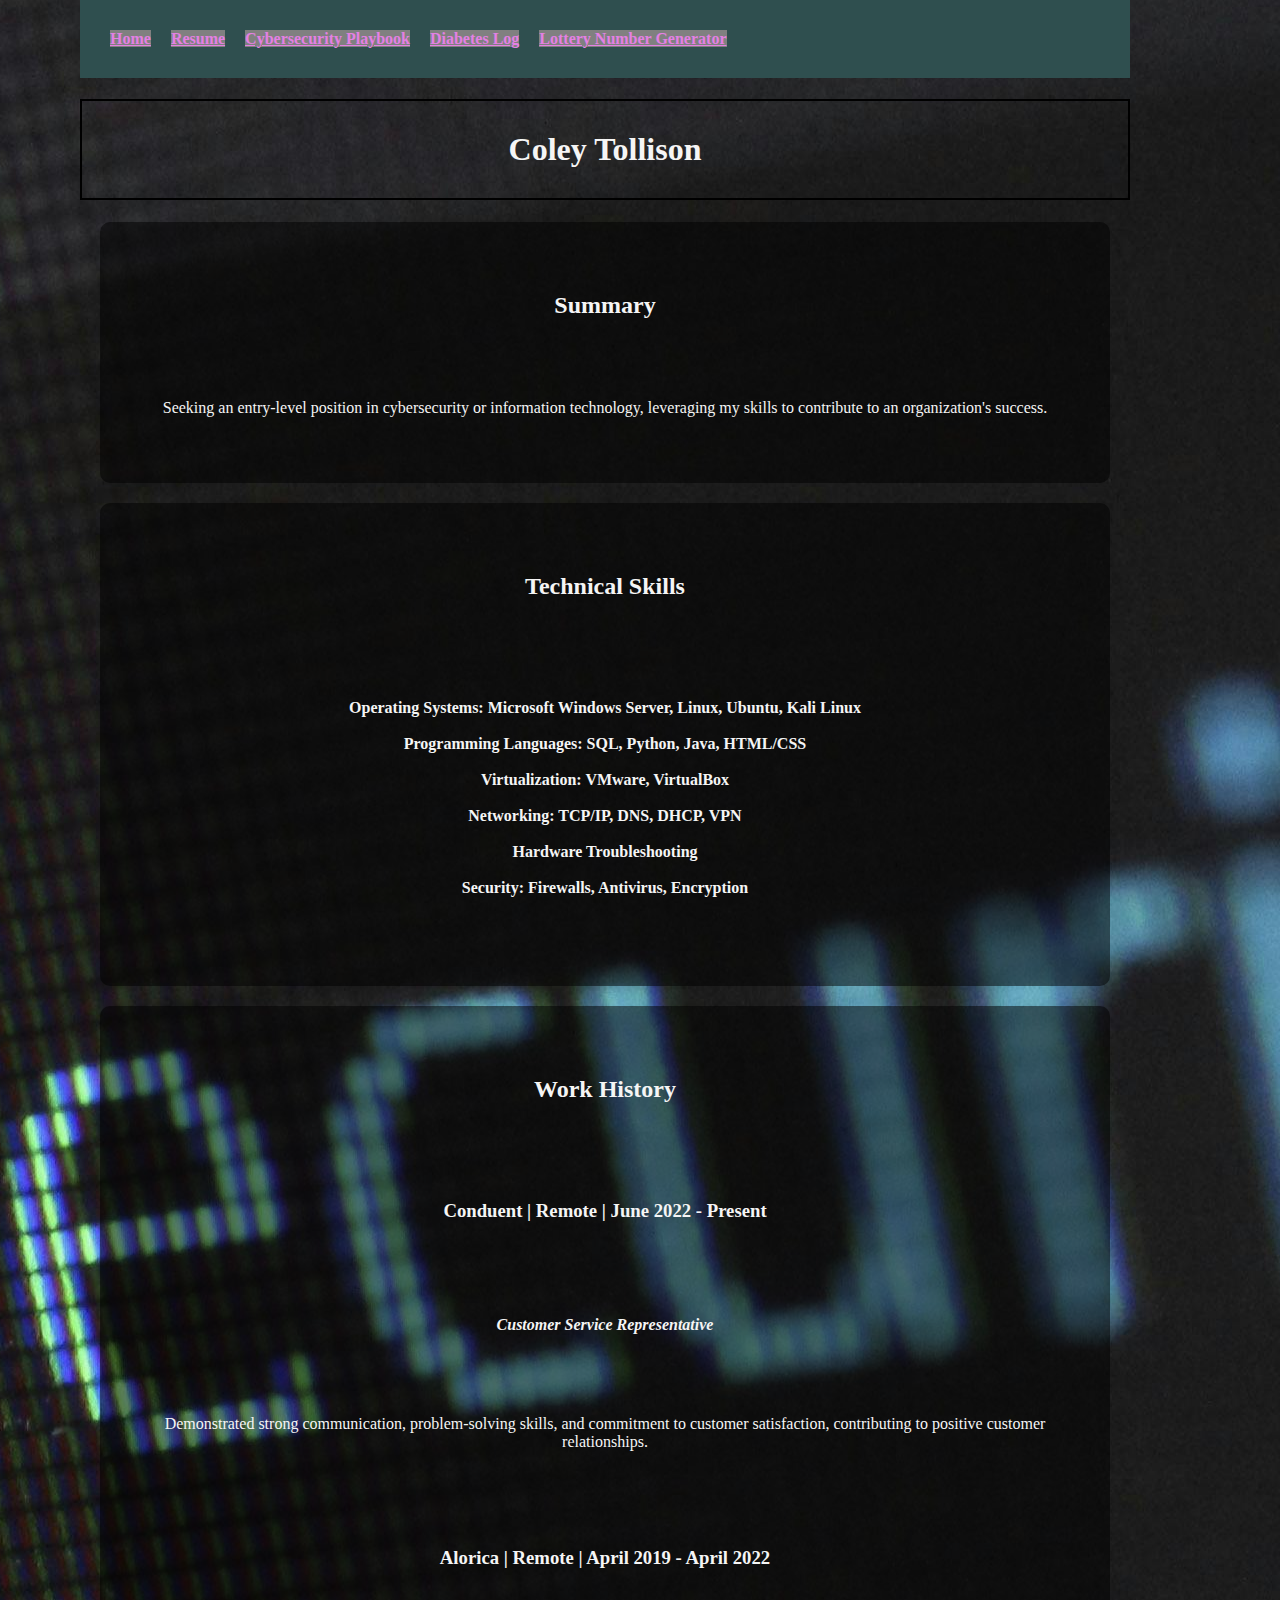
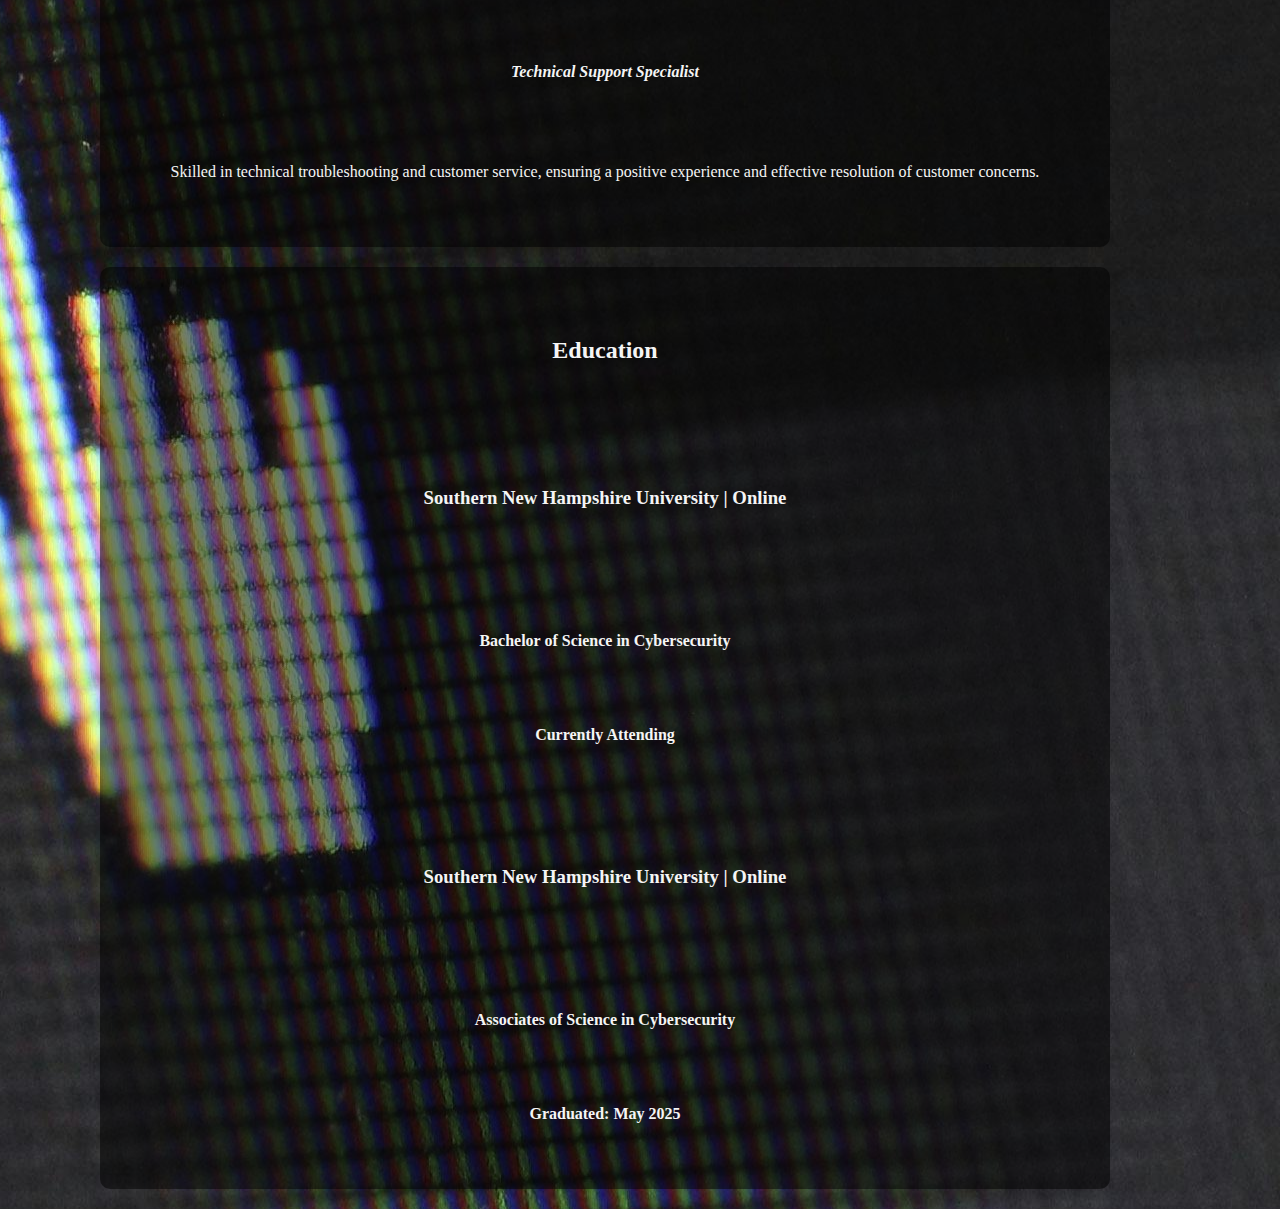
<file: index/resume.html>
<!Doctype html>
<title>Resume</title>
<html>
<head>
    <link rel="stylesheet" href="styles.css">
</head>
<ul>
    <li><a href="index.html">Home</a></li>
    <li><a href="resume.html">Resume</a></li>
    <li><a href="playbook.html">Cybersecurity Playbook</a></li>
    <li><a href="sugar_app.html">Diabetes Log</a></li>
    <li><a href="lotto.html">Lottery Number Generator</a></li>
</ul>


    <h1>Coley Tollison</h1>
        
<body>
    <div class="section">
        <h2>Summary</h2>
        <p>Seeking an entry-level position in cybersecurity or information technology, leveraging my skills to contribute to an organization's success.</p>
    </div>

    <div class="section">
        <h2>Technical Skills</h2>
        
            <h4><br>Operating Systems: Microsoft Windows Server, Linux, Ubuntu, Kali Linux</br>
            <br>Programming Languages: SQL, Python, Java, HTML/CSS</br>
            <br>Virtualization: VMware, VirtualBox</br>
            <br>Networking: TCP/IP, DNS, DHCP, VPN</br>
            <br>Hardware Troubleshooting</br>
            <br>Security: Firewalls, Antivirus, Encryption</h4></br>
        </ul>
    </div>

    <div class="section">
        <h2>Work History</h2>

        <h3><br><b>Conduent | Remote</b> | June 2022 - Present</br></h3>
        <h4><br><i>Customer Service Representative</i></br></h4>
        <p>Demonstrated strong communication, problem-solving skills, and commitment to customer satisfaction, contributing to positive customer relationships.</p>

        <h3><br><b>Alorica | Remote</b> | April 2019 - April 2022 </br></h3>
        <h4><br><i>Technical Support Specialist</i></br></h4>
        <p>Skilled in technical troubleshooting and customer service, ensuring a positive experience and effective resolution of customer concerns.</p>
    </div>
    
    <div class="section">
        <h2>Education</h2>
        <h3><p><b>Southern New Hampshire University | Online</b></p></h3>
        <p><strong>Bachelor of Science in Cybersecurity<strong></p>
        <p>Currently Attending</p>

        
        
        <h3><p><b>Southern New Hampshire University | Online</b></p></h3>
        <p><strong>Associates of Science in Cybersecurity<strong></p>
        <p>Graduated: May 2025</p>
    </div>
   
    
   
</body>
</html>
</file>
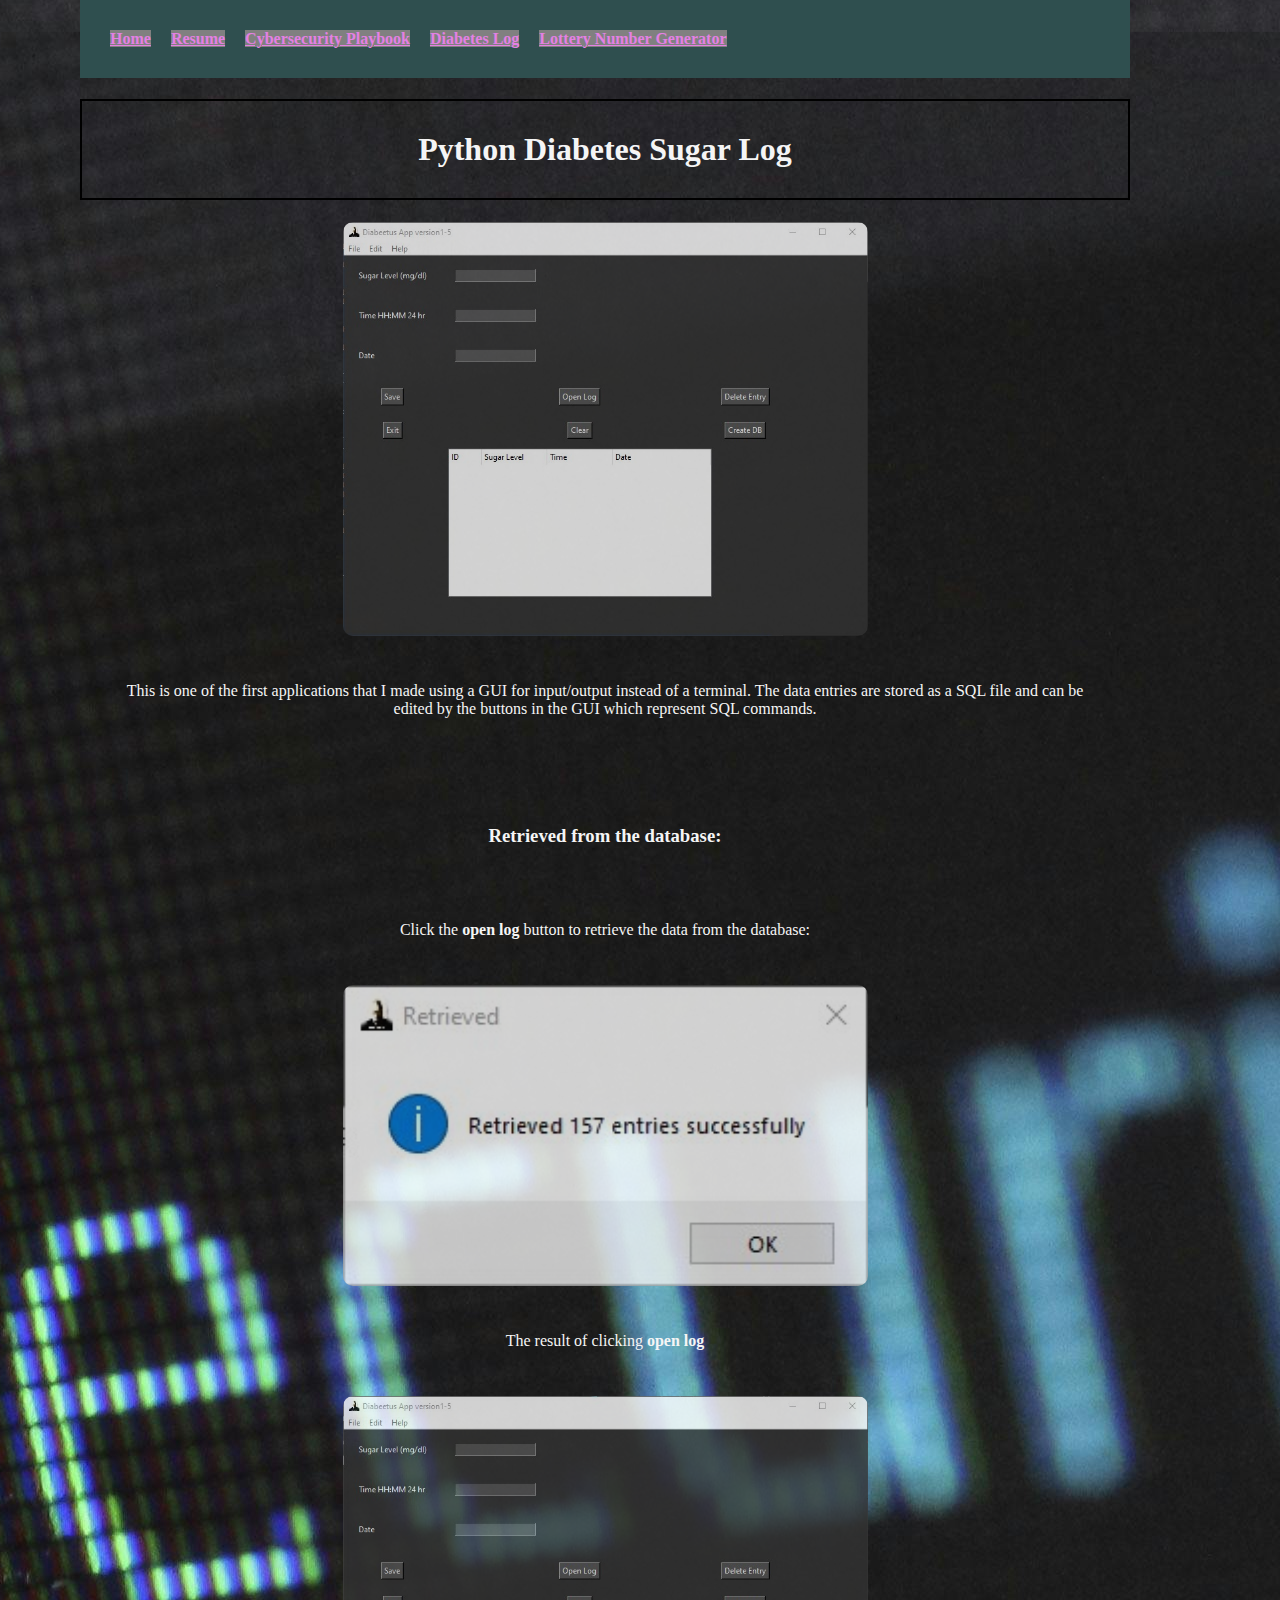
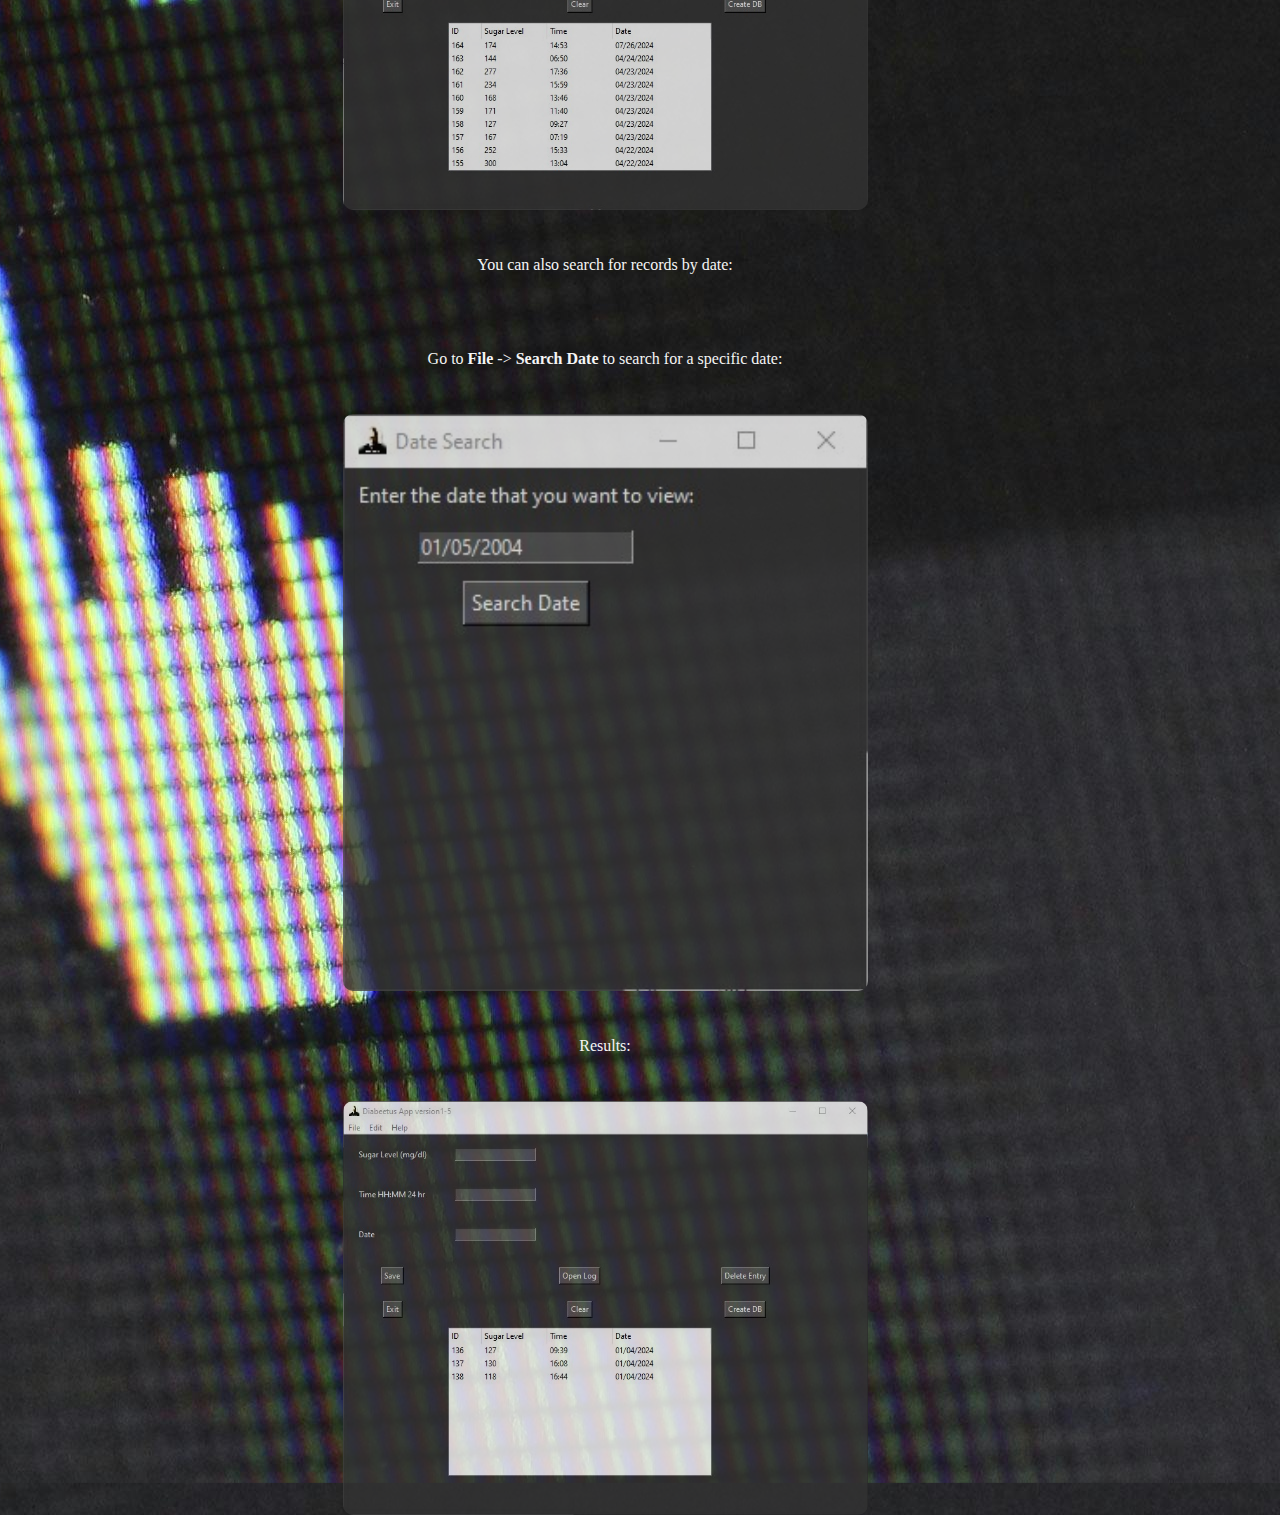
<file: index/sugar_app.html>
<!Doctype html>
<title>Diabetes App</title>
<html>
<head>
    <link rel="stylesheet" href="styles.css">
    <ul>
        <li><a href="index.html">Home</a></li>
        <li><a href="resume.html">Resume</a></li>
        <li><a href="playbook.html">Cybersecurity Playbook</a></li>
        <li><a href="sugar_app.html">Diabetes Log</a></li>
        <li><a href="lotto.html">Lottery Number Generator</a></li>
    </ul>
</head>
<body>
    <h1>Python Diabetes Sugar Log</h1>
    <img src="sugar1.jpg"alt="sugar app">
    <p>This is one of the first applications that I made using a GUI for input/output instead of a terminal.
        The data entries are stored as a SQL file and can be edited by the buttons in the GUI which represent SQL commands.
    </p>
    <br><h3>Retrieved from the database:</h3>
    <p>Click the <b>open log</b> button to retrieve the data from the database:</p>
    <img src="record_retreval.jpg"alt="pop up">

    <p>The result of clicking <b>open log</b></p>
    <img src="full_record.jpg"alt="The whole database">
    <p>You can also search for records by date:</p>
    <p>Go to <b>File</b> -> <b>Search Date</b> to search for a specific date:</p>
    <img src="date_search.jpg"alt="date search">
    <p>Results:</p>
    <img src="date_record.jpg"alt="Dates">


</body>
</html>
</file>
<file: styles.css>
ul {
    list-style-type: none;
    padding: 0;
    margin: 0;
    overflow: hidden;
    background-color: darkslategray;
}

li{
    float: left;
}

li a {
    display: inline;
    color: white;
    text-align: center; 
    margin-right: 20px;
    width: 100px;
    background-color: gray;
}

a:link {
    text-decoration: none;
    color: rgb(228, 128, 228);
    font-weight: bold;
    text-decoration: underline;
}

a:visited {
    text-decoration: none;
    color:red
}

li a:hover {
    background-color: rgba(223, 144, 113, 0.651);
    color: black;
}


h1 {
    border: 2px solid black;
    padding: 30px;
    color: whitesmoke;
    text-align: center;

}
h2 {
    
    padding: 30px;
    color:whitesmoke;
    text-align: center;

}
h3 {
    
    padding: 25px;
    color:whitesmoke;
    text-align: center;

}
p  {
    
    padding: 30px;
    color: whitesmoke;
    text-align: center;
}
ul {
   
    padding: 30px;
    color: whitesmoke;
    text-align: center;
    
}

li {
   
    color: whitesmoke;
}

body {
    margin-top: 0px;
    margin-bottom: 0px;
    margin-right: 150px;
    margin-left: 80px;
    background-color:darkslategray;
    background-image: url('background5.jpg');
    background-position: center;
    background-repeat: repeat;
    opacity: 1;
}   

.section {
    padding: 20px;
    margin: 20px;
    background-color: rgba(0, 0, 0, 0.5);
    border-radius: 10px;
    color: whitesmoke;
}
h4 {
    padding: 30px;
    color:whitesmoke;
    text-align: center;
}

img {
   display: block;
    margin-left: auto;
    margin-right: auto;
    width: 50%;
    height: 50%;
    border-radius: 10px;
    opacity: 0.8;
    transition: opacity 0.3s ease-in-out;   
    background-image: auto;
}

br {
    line-height: 2;
    color: whitesmoke
}
</file>
<file: index/styles.css>
ul {
    list-style-type: none;
    padding: 0;
    margin: 0;
    overflow: hidden;
    background-color: darkslategray;
}

li{
    float: left;
}

li a {
    display: inline;
    color: white;
    text-align: center; 
    margin-right: 20px;
    width: 100px;
    background-color: gray;
}

a:link {
    text-decoration: none;
    color: rgb(228, 128, 228);
    font-weight: bold;
    text-decoration: underline;
}

a:visited {
    text-decoration: none;
    color:red
}

li a:hover {
    background-color: rgba(223, 144, 113, 0.651);
    color: black;
}


h1 {
    border: 2px solid black;
    padding: 30px;
    color: whitesmoke;
    text-align: center;

}
h2 {
    
    padding: 30px;
    color:whitesmoke;
    text-align: center;

}
h3 {
    
    padding: 25px;
    color:whitesmoke;
    text-align: center;

}
p  {
    
    padding: 30px;
    color: whitesmoke;
    text-align: center;
}
ul {
   
    padding: 30px;
    color: whitesmoke;
    text-align: center;
    
}

li {
   
    color: whitesmoke;
}

body {
    margin-top: 0px;
    margin-bottom: 0px;
    margin-right: 150px;
    margin-left: 80px;
    background-color:darkslategray;
    background-image: url('background5.jpg');
    background-position: center;
    background-repeat: repeat;
    opacity: 1;
}   

.section {
    padding: 20px;
    margin: 20px;
    background-color: rgba(0, 0, 0, 0.5);
    border-radius: 10px;
    color: whitesmoke;
}
h4 {
    padding: 30px;
    color:whitesmoke;
    text-align: center;
}

img {
   display: block;
    margin-left: auto;
    margin-right: auto;
    width: 50%;
    height: 50%;
    border-radius: 10px;
    opacity: 0.8;
    transition: opacity 0.3s ease-in-out;   
    background-image: auto;
}

br {
    line-height: 2;
    color: whitesmoke
}
</file>
